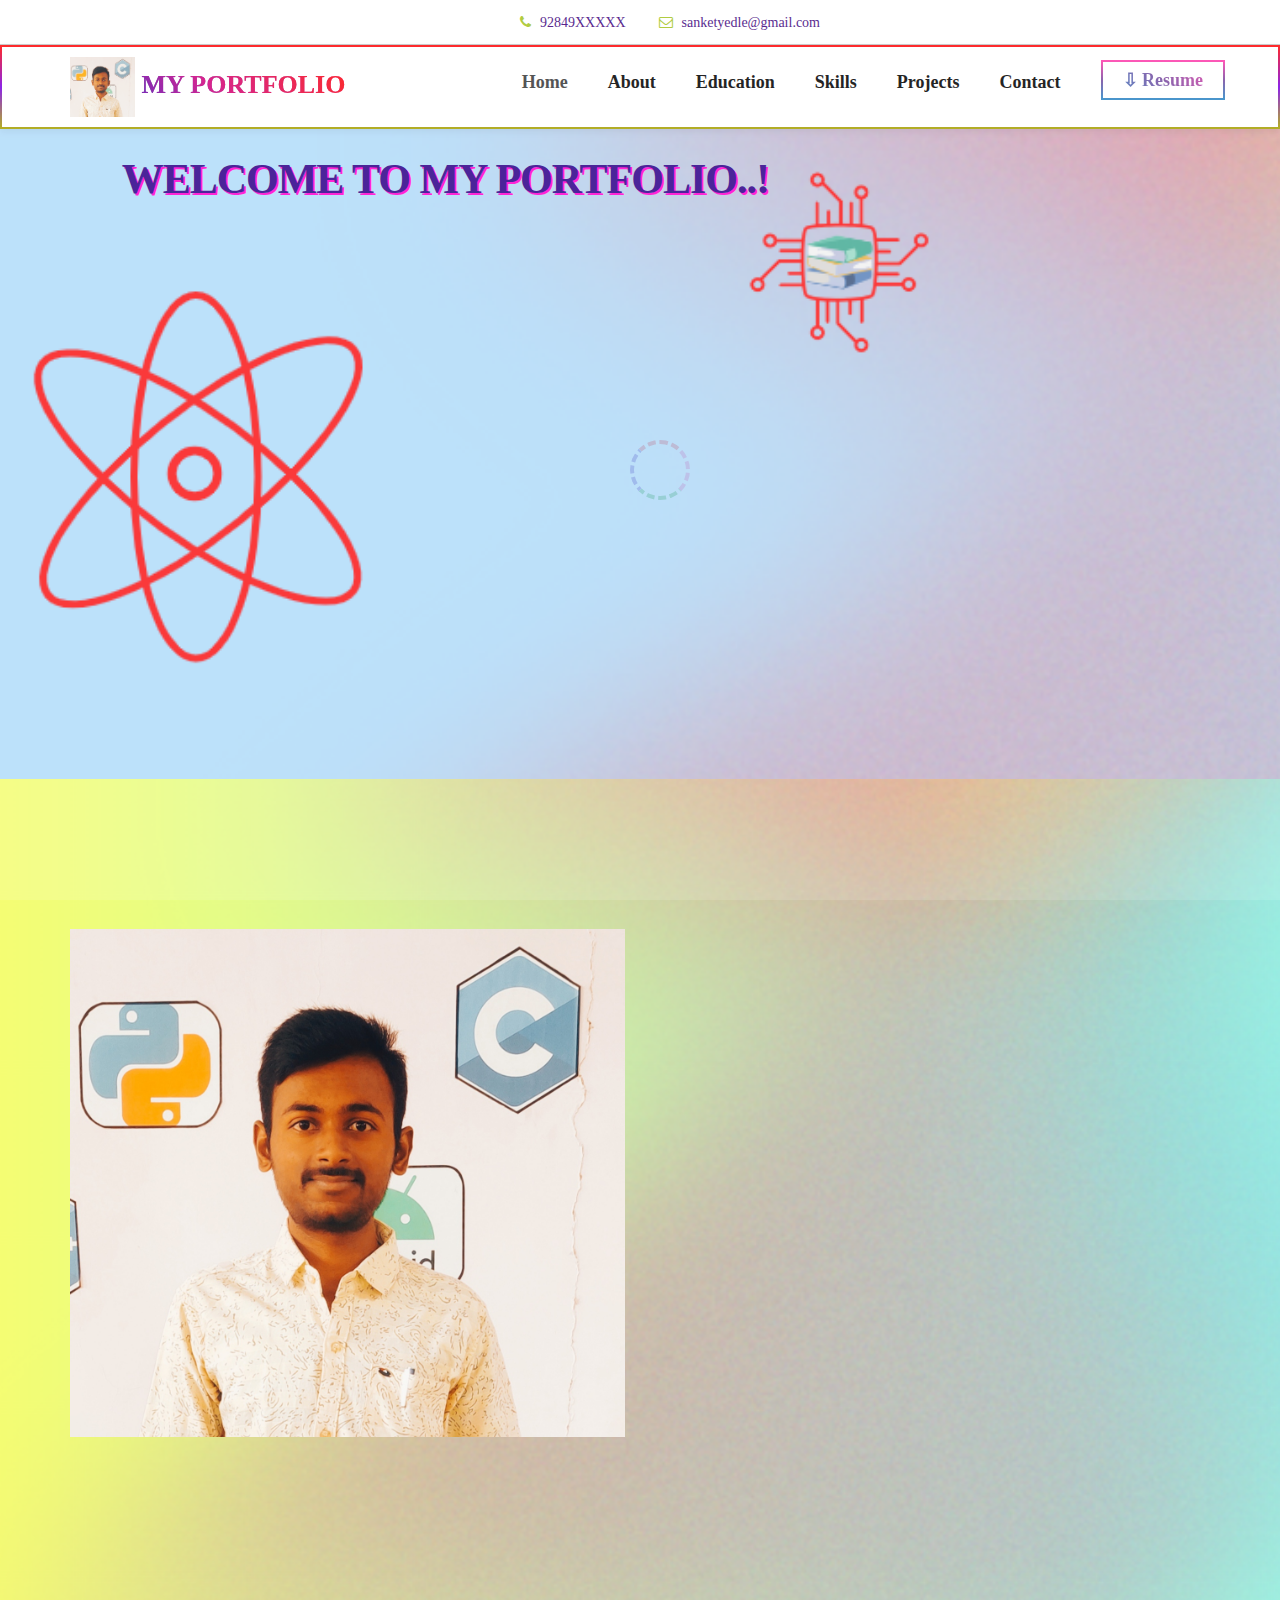
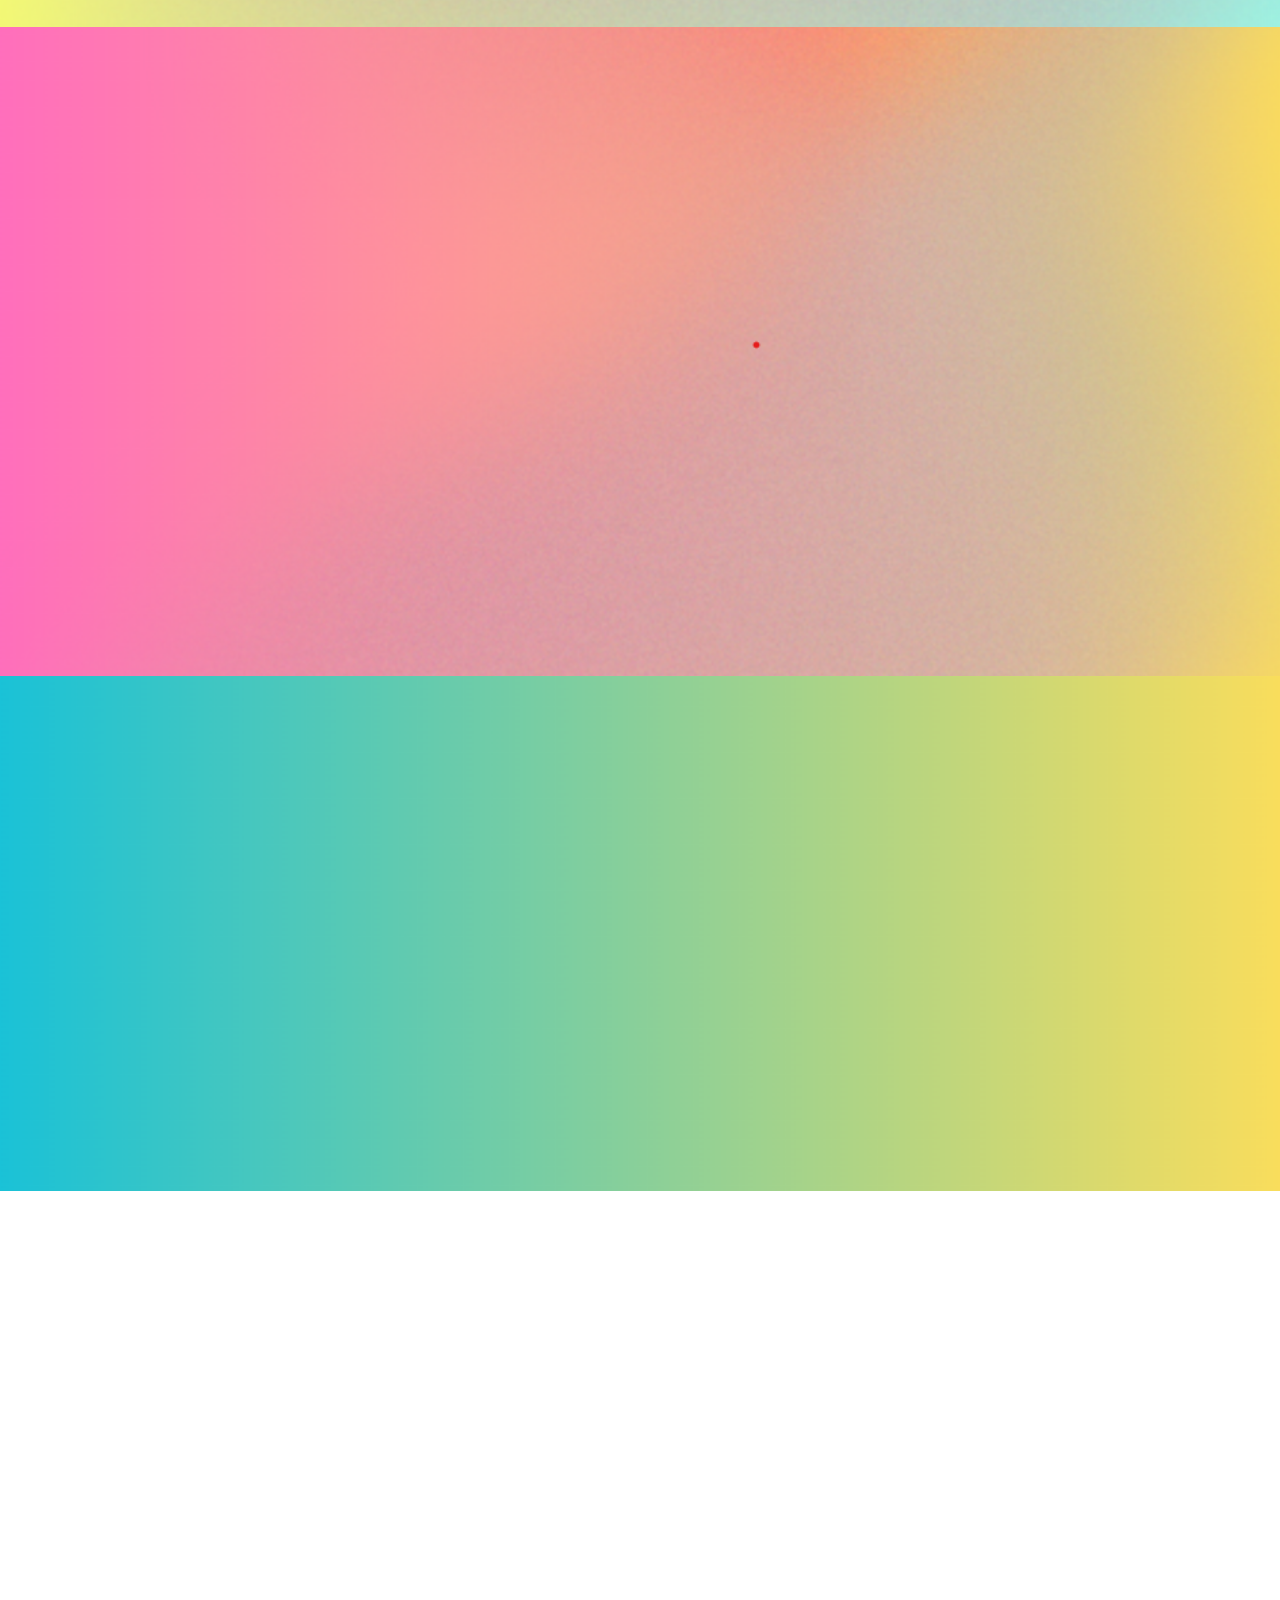
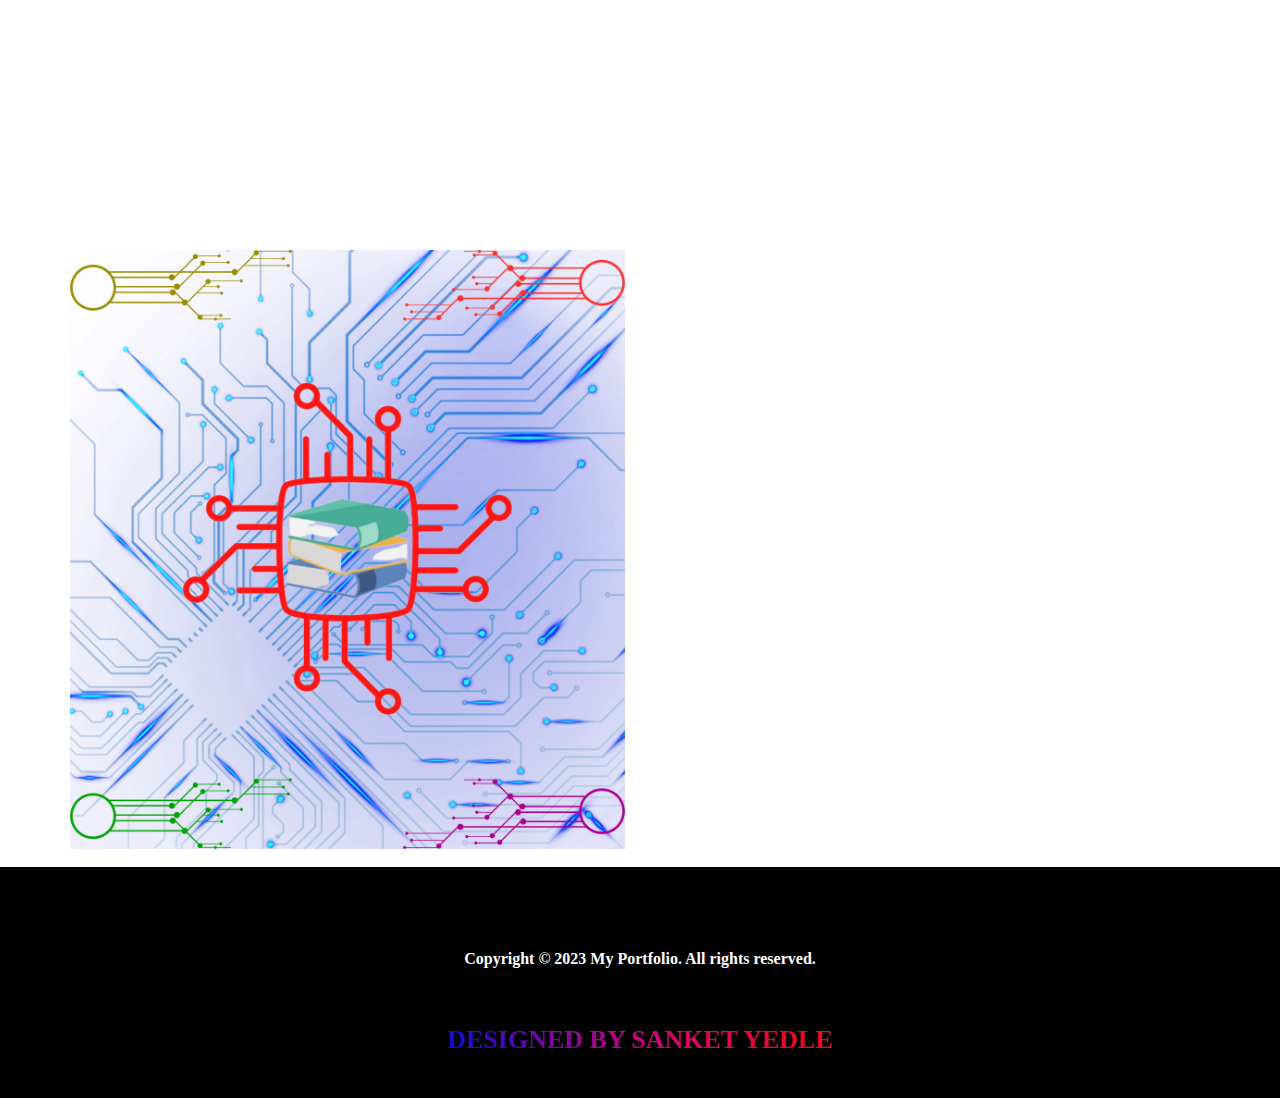
<file: 1. Portfolio/index.html>
<!DOCTYPE html>
<html lang="en">
<head>

     <title>My Portfolio</title>
     <link rel="shortcut icon" type="image/jpg" href="images/logo.jpg"/>
     <meta charset="UTF-8">
     <meta http-equiv="X-UA-Compatible" content="IE=Edge">
     <meta name="description" content="">
     <meta name="keywords" content="">
     <meta name="viewport" content="width=device-width, initial-scale=1, maximum-scale=1">
     <link rel="stylesheet" href="css/bootstrap.min.css">
     <link rel="stylesheet" href="css/font-awesome.min.css">

     <!-- MAIN CSS -->
     <link rel="stylesheet" href="css/style.css">
</head>
<body id="top" data-spy="scroll" data-target=".navbar-collapse" data-offset="50">
<!-- PRE LOADER -->
<section class="preloader">
          
     <div class="spinner">

          <span class="spinner-rotate"></span>
          
     </div>
</section>
     <!-- HEADER -->
     <header>
          <div class="container">
               <div class="row">
                    <div class="col-md-8 col-sm-7 text-align-right">
                         <span class="phone-icon"><i class="fa fa-phone"></i> 92849XXXXX</span>
                         <span class="email-icon"><i class="fa fa-envelope-o"></i> <a href="mailto:contact.ai.ds@gmail.com">sanketyedle@gmail.com</a></span>
                    </div>
               </div>
          </div>
     </header>

     <!-- MENU -->
     <section class="navbar navbar-default navbar-static-top" role="navigation">
          <div class="container">
               <div class="navbar-header">
                    <button class="navbar-toggle" data-toggle="collapse" data-target=".navbar-collapse">
                         <span class="icon icon-bar"></span>
                         <span class="icon icon-bar"></span>
                         <span class="icon icon-bar"></span>
                    </button>

                    <!-- lOGO TEXT HERE -->
                    <a href="index.html" class="logo"><span class="first-logo"><img src="images/logo.jpg" alt="My Portfolio" height="60px" width="65px"> MY PORTFOLIO</span></a>
               </div>

               <!-- MENU LINKS -->
               <div class="collapse navbar-collapse">
                    <ul class="nav navbar-nav navbar-right">
                         <li><a href="#top" class="smoothScroll">Home</a></li>
                         <li><a href="#about" class="smoothScroll">About</a></li>
                          <li><a href="#education" class="smoothScroll">Education</a></li>
                         <li><a href="#skills" class="smoothScroll">Skills</a></li>
                         <li><a href="#projects" class="smoothScroll">Projects</a></li>
                         <li><a href="#contact">Contact</a></li>
                         <li class="ask-btn"><a href="#" >⇩ Resume</a></li>
                    </ul>
               </div>
          </div>
     </section>

     <!-- HOME -->
     <section id="home" class="images" data-stellar-background-ratio="0.5">
          <div class="container">
               <div class="row">
                              <div class="item item-first">
                                   <div class="caption">
                                        <div class="col-md-offset-1 col-md-10">
                                             <!-- <h3>Write someting</h3> -->
                                             <h2 class="caption">WELCOME TO MY PORTFOLIO..!</h2>
                                        </div>
                                   </div>
     </section>

     <!-- ABOUT -->
     <section id="about">
          <div class="container">
               <div class="row">
                     <div class="col-md-6 col-sm-6">
                         <img src="images/logo.jpg" class="img-responsive" alt="">
                    </div>
                    <div class="col-md-6 col-sm-6">
                         <div class="about-info">
                              <h2 class="wow fadeInUp" data-wow-delay="0.6s">Hello, I am <i>Sanket</i></h2>
                              <div class="wow fadeInUp" data-wow-delay="0.8s">
                                   <p>I am a student at Marathwada Mitra Mandals Institute of Technology, Pune. Currently I am pursuing Bachelor of Engineering (BE) in Artificial Intelligence and Data Science [Third Year].</p>
                                   <p>My institute is affilated with Savitribai Phule Pune University (SPPU).</p>
                                   <p>I am very interested in Web Development especially Frontend Development and Desing.</p>
                                 
                                   
                                   <center>
                         <button class="contactbtn"><a href="#contact">Contact Me 🔻</a></button></center>
    
                                        <h3>Mr. Y. Sanket</h3>
                                        <p>Student @ MMIT</p>
                                   </figcaption>
                              </figure></div>
                         </div>
                    </div>
               </div>
          </div>
          <br>
          <br>
     </section>
    
 <!-- Education -->
 <section id="education">
     <div class="container">
          <div class="row">
               <div class="col-md-12 col-sm-12">
                    
                         <h2 class="wow fadeInUp" data-wow-delay="0.6s">Education</h2>
                         <div class="wow fadeInUp" data-wow-delay="0.8s">
                              <div style="overflow-x: auto;">
                                   <table >
                                      <tr >
                                          <th style="width:40%;">Education</th>
                                          <th style="width:20%;">Year</th>
                                          <th style="width:40%;">Percentage / SGPA</th>
                                          <th>Status</th>
                                      </tr>   
                                      <tr >
                                        <td>Bachelor of Engineering <br>(Artificial Intelligence and Data Science)</td>
                                        <td>2022-2025</td>
                                        <td>7</td>
                                        <td>Persuing</td>
                                    </tr>
                                    <td>Diploma <br> (Computer Engineering)</td>
                                    <td>2019 - 2022</td>
                                    <td>87.09%</td>
                                    <td>Completed</td>
                                </tr>
                                <td>SSC</td>
                                <td>2017</td>
                                <td>82.80%</td>
                                <td>Completed</td>
                            </tr>

                                      </table>
                                      </div>
                          

                    </div>
               </div>
          </div>
     </div>
     <br>
     <br>
</section>

<!-- Skills -->
<section id="skills">
     <div class="container">
          <div class="row">
               <div class="col-md-12 col-sm-12">
                         <h2 class="wow fadeInUp" data-wow-delay="0.6s">Skills</h2>
                         <div class="wow fadeInUp" data-wow-delay="0.8s">
                                   <button class="skillsbtn">Frontend Design</button>
                                   <button class="skillsbtn">Writing Markup and Coding</button>
                                        <button class="skillsbtn">PHP Programming</button>
                                             <button class="skillsbtn">HTML, CSS Coding</button>
                                             </div> 
          </div>
     </div>
     <br>
     <br>
</section>

<!-- Projects-->
<section id="projects">
     <div class="container">
          <div class="row">
               <div class="col-md-12 col-sm-12">
                         <h2 class="wow fadeInUp" data-wow-delay="0.6s">My Projects</h2>
                         <div class="wow fadeInUp" data-wow-delay="0.8s">
                              <main>
                                   <section class="project">
                                       <img src="images/cms.png" alt="Project 1">
                                       <div class="project-info">
                                           <h3>Complaint Management System</h3>
                                           <p>In this project, I developed a system for my college (department) students, With the help of this system students can easily register their complaints. When student register their complaint the particular incharge or HOD can easily solve students complaints. 
                                             I developed both Student Dashboard and Admin Dashboard for better understanding.</p>
                                       </div>
                                   </section>
                           
                                   <section class="project">
                                       <img src="images/polyinfo_msbte.png"Project 2">
                                       <div class="project-info">
                                           <h3>PolyInfo-MSBTE</h3>
                                           <p>It is a website developed for polytechnic or diploma studnets (Computer Engineering). 
                                             Using this site students can get information about important Questions, MCQs and one of the most important i.e. Micro Projects.
                                              Students can get all subjects micro projects from 3<sup>rd</sup> semester to 6<sup>th</sup> semester.</p>
                                       </div>
                                   </section>
                           
                               </main>
                           
                                   </div>
</div>
     </div>
     <br>
     <br>
</section>

     <!-- Contact -->
     <section id="contact" data-stellar-background-ratio="3">
          <div class="container">
               <div class="row">
                    <div class="col-md-6 col-sm-6">
                         <img src="images/img4.png" class="img-responsive" alt="MY PORTFOLIO">
                    </div>
                    <div class="col-md-6 col-sm-6">
                         <form id="ask" role="form" method="post" action="action.php">
                              <!-- SECTION TITLE -->
                              <div class="section-title wow fadeInUp" data-wow-delay="0.4s">
                                   <h2>Contact Me</h2>
                              </div>
                              <div class="wow fadeInUp" data-wow-delay="0.8s">
                                   <div class="col-md-6 col-sm-6">
                                        <label for="name">First Name</label>
                                        <input class="form-control"  type="text" id="First_Name" name="First_Name" placeholder="First Name" required>
                                   </div>
                                   <div class="col-md-6 col-sm-6">
                                        <label for="name">Last Name</label>
                                        <input class="form-control"  type="text" id="Last_Name" name="Last_Name" placeholder="Last Name" required>
                                   </div>
                                   <div class="col-md-6 col-sm-6">
                                        <label for="email">Email</label>
                                        <input class="form-control" type="email" placeholder="Email" id="Email" name="Email"  required>
                                   </div>
                                   <div class="col-md-6 col-sm-6">
                                        <label for="telephone">Phone Number</label>
                                        <input class="form-control" type="tel" placeholder="Mobile Number" id="Mobile_No" name="Mobile_No" required>
                                        </div>
                                        <div class="col-md-12 col-sm-12">
                                        <label for="Message">Message</label>
                                        <textarea class="form-control" rows="5" id="Message" name="Message" placeholder="Write Here.."></textarea>
                                   </div>
                                   <div class="col-md-6 col-sm-6">
                                        <button type="submit" class="form-control" id="submit" name="submit">Submit</button>
                                       </div>
                                        <div class="col-md-6 col-sm-6">
                                        <button type="reset" class="form-control" id="reset" name="reset">Clear</button>
                                   </div>
                              </div>
                        </form>	
                    </div>
               </div>
          </div>
     </section>

     <!-- FOOTER -->
     <footer data-stellar-background-ratio="5">
          <div class="container">
               <div class="row">
                    <div class="col-md-12 col-sm-12 border-top">
                         <div class="col-md-12 col-sm-12">
                              <div class="copyright-text"> 
                                   <center>
                                   <p>Copyright &copy; 2023 My Portfolio. All rights reserved.
                                   </p></center>
                              </div>
                         </div>
                         <div class="col-md-2 col-sm-2 text-align-center">
                              <div class="angle-up-btn"> 
                                  <a href="#top" class="smoothScroll wow fadeInUp" data-wow-delay="1.2s"><i class="fa fa-angle-up"></i></a>
                              </div>
                         </div>   
          </div>
                    <center><span class="first-logo">DESIGNED BY SANKET YEDLE</span></center>
     </footer>

     <!-- SCRIPTS -->
     <script src="js/jquery.js"></script>
     <script src="js/bootstrap.min.js"></script>
     <script src="js/jquery.sticky.js"></script>
     <script src="js/jquery.stellar.min.js"></script>
     <script src="js/wow.min.js"></script>
     <script src="js/smoothscroll.js"></script>
     <script src="js/owl.carousel.min.js"></script>
     <script src="js/custom.js"></script>
     
</body>
</html>
</file>
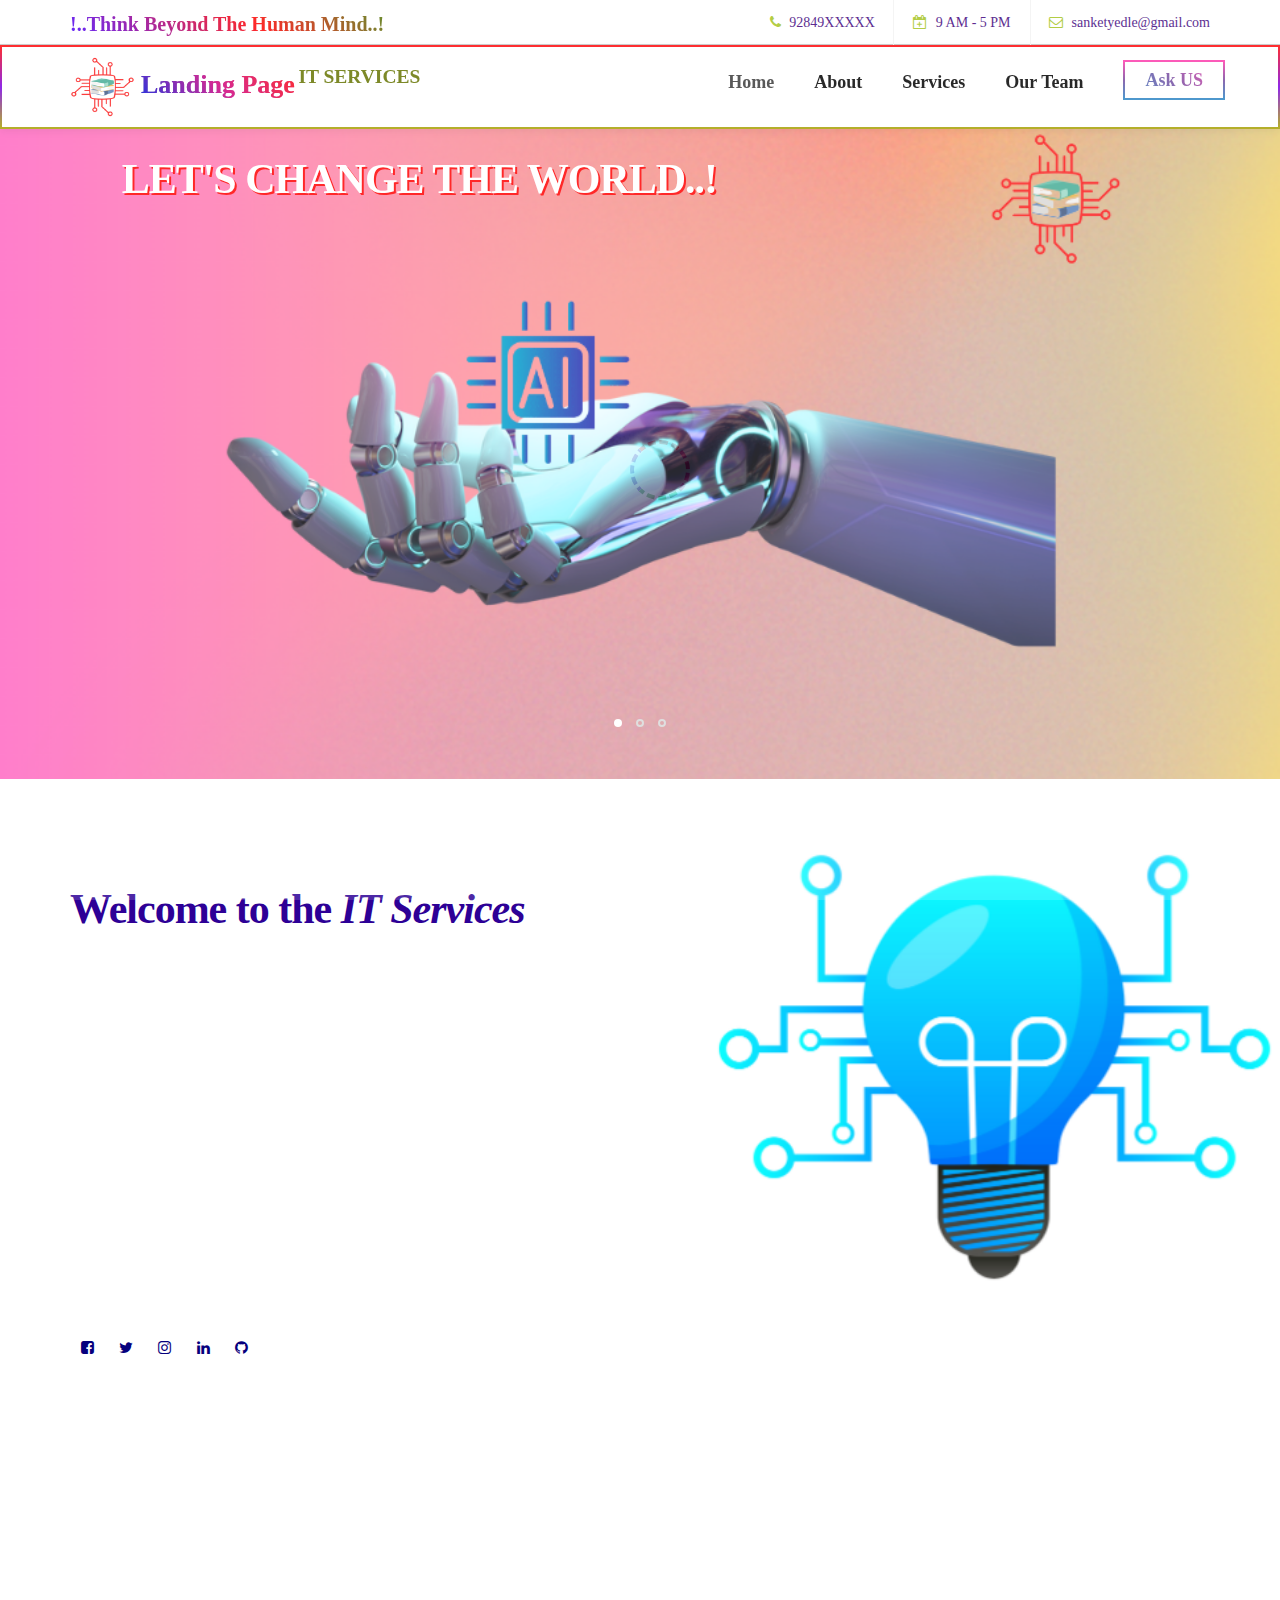
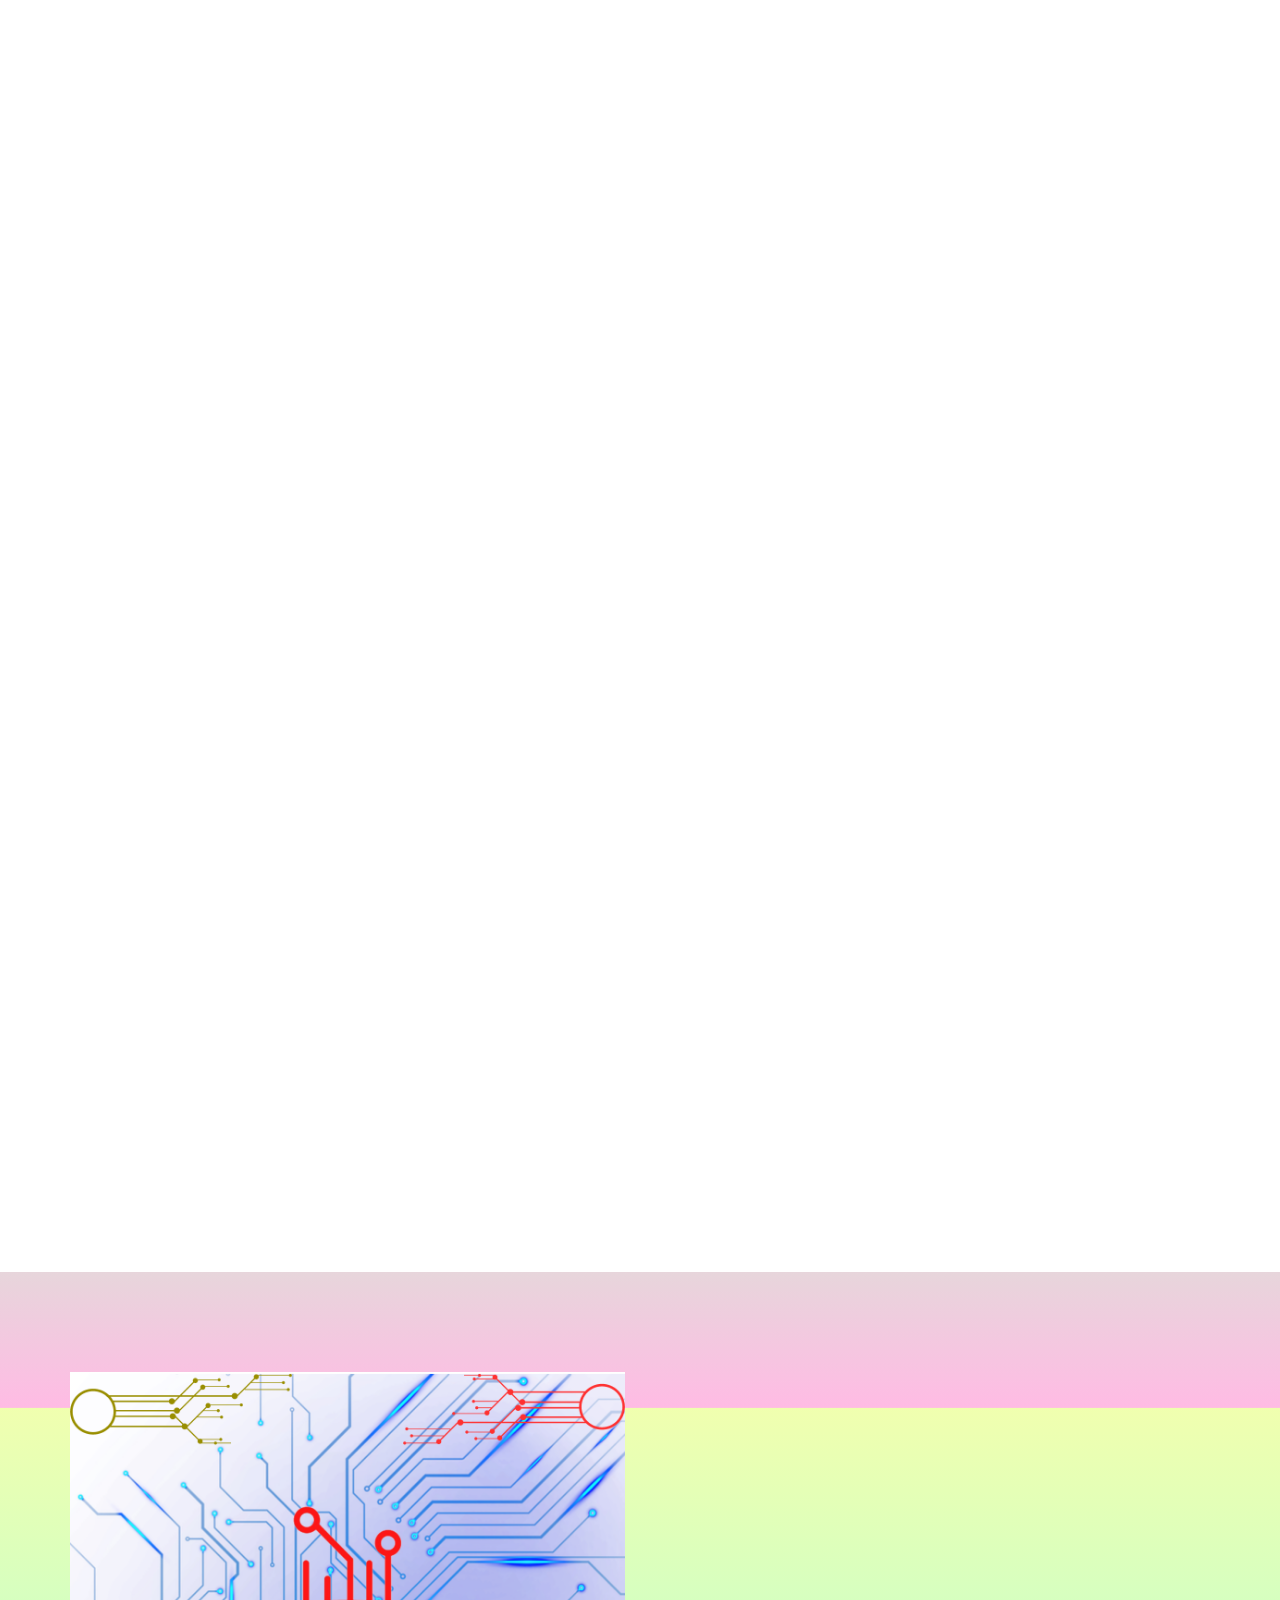
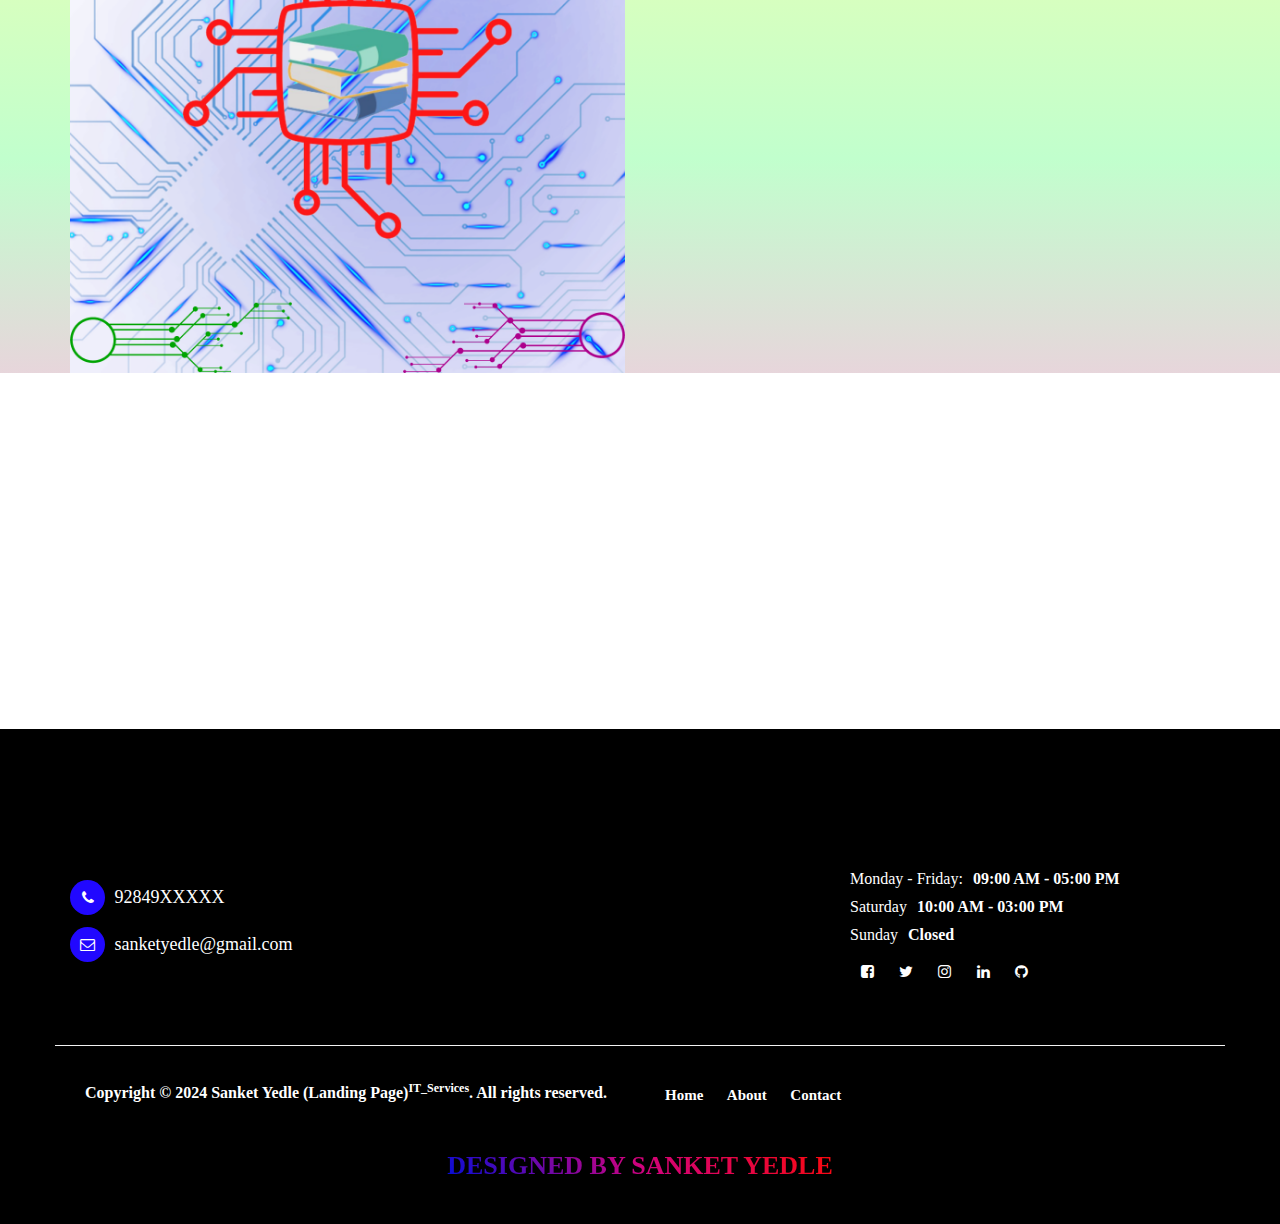
<file: 2. Landing Page/index.html>
<!DOCTYPE html>
<html lang="en">
<head>
     <title>Landing Page (IT Services)</title>
     <link rel="shortcut icon" type="image/jpg" href="images/logo.png"/>
     <meta charset="UTF-8">
     <meta http-equiv="X-UA-Compatible" content="IE=Edge">
     <meta name="description" content="">
     <meta name="keywords" content="">
     <meta name="viewport" content="width=device-width, initial-scale=1, maximum-scale=1">
     <link rel="stylesheet" href="css/bootstrap.min.css">
     <link rel="stylesheet" href="css/font-awesome.min.css">
     <link rel="stylesheet" href="css/animate.css">
     <link rel="stylesheet" href="css/owl.carousel.css">
     <link rel="stylesheet" href="css/owl.theme.default.min.css">

     <!-- MAIN CSS -->
     <link rel="stylesheet" href="css/style.css">
</head>
<body id="top" data-spy="scroll" data-target=".navbar-collapse" data-offset="50">
     <!-- PRE LOADER -->
     <section class="preloader">          
          <div class="spinner">
               <span class="spinner-rotate"></span>
          </div>
     </section>
     <!-- HEADER -->
     <header>
          <div class="container">
               <div class="row">

                    <div class="col-md-4 col-sm-5">
                         <p class="tagline">!..Think Beyond The Human Mind..!</p>
                    </div>
                    <div class="col-md-8 col-sm-7 text-align-right">   
						<span class="phone-icon"><i class="fa fa-phone"></i> 92849XXXXX</span>
                         <span class="date-icon"><i class="fa fa-calendar-plus-o"></i> 9 AM - 5 PM</span>					
                         <span class="email-icon"><i class="fa fa-envelope-o"></i> <a href="mailto:sanketyedle@gmail.com">sanketyedle@gmail.com</a></span>
                    </div>

               </div>
          </div>
     </header>


     <!-- MENU -->
     <section class="navbar navbar-default navbar-static-top" role="navigation">
          <div class="container">

               <div class="navbar-header">
                    <button class="navbar-toggle" data-toggle="collapse" data-target=".navbar-collapse">
                         <span class="icon icon-bar"></span>
                         <span class="icon icon-bar"></span>
                         <span class="icon icon-bar"></span>
                    </button>

                    <!-- lOGO TEXT HERE -->
                    <a href="#home" class="logo"> <img src="images/logo.png" alt="Landing Page" class="rotate" height="60px" width="65px">&nbsp;<span class="first-logo">Landing Page</span></a>
                    <span class="logo-text"><sup>IT Services</span>
               </div>
               <!-- MENU LINKS -->
               <div class="collapse navbar-collapse">
                    <ul class="nav navbar-nav navbar-right">
                         <li><a href="#top" class="smoothScroll">Home</a></li>
                         <li><a href="#about" class="smoothScroll">About</a></li>
						 <li><a href="#services" class="smoothScroll">Services</a></li>
						 <li><a href="#team" class="smoothScroll">Our Team</a></li>
						 <li class="ask-btn"><a href="#ask" class="smoothScroll">Ask US</a></li>
       
                         
                    </ul>
               </div>
          </div>
     </section>

     <!-- HOME -->
     <section id="home" class="slider" data-stellar-background-ratio="0.5">
          <div class="container">
               <div class="row">

                         <div class="owl-carousel owl-theme">
                              <div class="item item-first">
                                   <div class="caption1">
                                        <div class="col-md-offset-1 col-md-10">
                                             <h2 class="caption1">Let's change the world..!</h2>
                                        </div>
                                   </div>
                              </div>

                              <div class="item item-second">
                                   <div class="caption2">
                                        <div class="col-md-offset-1 col-md-10">
                                             <h2>We Develop Responsive Website..!</h2>
                                        </div>
                                   </div>
                              </div>

                              <div class="item item-third">
                                   <div class="caption3">
                                        <div class="col-md-offset-1 col-md-10">
                                             <h2 class="caption3">Lets make the Responsive SOftwares..!</h2>
                                        </div>
                                   </div>
                              </div>
                         </div>

               </div>
          </div>
     </section>


     <!-- ABOUT -->
     <section id="about">
          <div class="container">
               <div class="row">

               <div class="col-md-6 col-sm-6">
                         <div class="about-info">
                              <h2 class="wow fadeInUp" data-wow-delay="0.6s">Welcome to the <i>IT Services</i></h2>
                              <div class="wow fadeInUp" data-wow-delay="0.8s">
                                   <h3>Our Vision:</h3>
                                   <p>At Our Company, our vision is to empower businesses and individuals through innovative and impactful digital solutions. 
                                        We strive to be a leading force in the world of website and app development, delivering cutting-edge technology that transforms ideas into reality. </p>
                              <h3>Our Mission:</h3>
                              <p>At Our Company, our mission is to deliver exceptional digital solutions that transcend expectations.
                                   is to create user-centric, visually appealing, and functionally robust websites and applications that elevate the online experience.
                              </p>
                                   </div>
                              <figure class="profile wow fadeInUp" data-wow-delay="1s">
                                   <img src="images/ceo.gif" class="img-responsive" alt="">
                                   <figcaption>
                                        <h3>Mr. Sanket</h3>
                                        <p>CEO</p>
                                   </figcaption>
                              </figure>
                              <ul class="social-icon-team">
                                   <li><a href="https://facebook.com/sanketyedle" class="fa fa-facebook-square" attr="facebook icon"></a></li>
                                   <li><a href="https://twitter.com/sanketyedle" class="fa fa-twitter"></a></li>
                                   <li><a href="https://instagram.com/sanketyedle"  class="fa fa-instagram"></a></li>
                                   <li><a href="https://linkedin.com/in/sanketyedle"  class="fa fa-linkedin"></a></li>
                                   <li><a href="https://github.com/sanketyedle"  class="fa fa-github"></a></li>
                              </ul>
                         </div>
                    </div>
                  
               </div>
          </div>
     </section>
     <!-- Services  -->
<section id="services">
     <div class="container">
          <div class="row">
               <div class="col-md-12 col-sm-12">
                         <h2 class="wow fadeInUp" data-wow-delay="0.6s">Our Services</h2>
                         <div class="wow fadeInUp" data-wow-delay="0.8s">
                              <main>
                                   <section class="services">
                                       <img src="images/web.png" alt="Web Development">
                                       <div class="services-info">
                                           <h3>Web Development</h3>
                                           <p>We design and develop websites as per user requirements.</p>
                                           <p>Features</p>
                                           <ul class="services-features">
                                             <li>User Friendly</li>
                                             <li>Resonsive</li>
                                             <li>SEO Optimized</li>
                                             <li>Attractive</li>
                                             <li>Support Multiple Browsers</li>
                                             <li>Easily Accessable</li>
                                           </ul>
                                       </div>
                                   </section>
                           
                                   <section class="services">
                                       <img src="images/app.png" alt="App Development">
                                       <div class="services-info">
                                           <h3>App Development</h3>
                                           <p>We design and develop Android as well as iOS Applications per user requirements.</p>
                                           <p>Features</p>
                                           <ul class="services-features">
                                             <li>User Friendly</li>
                                             <li>Resonsive</li>
                                             <li>Fit to any Screen</li>
                                             <li>Attractive</li>
                                             <li>Support Multiple Android/iOS Versions</li>
                                             <li>High Performance</li>
                                           </ul>
                                       </div>
                                   </section>
                               </main>
                                   </div>
</div>
     </div>
     <br>
     <br>
</section>

     <!-- Our Team-->
     <section id="team" data-stellar-background-ratio="1">
          <div class="container">
               <div class="row">

                    <div class="col-md-6 col-sm-6">
                         <div class="about-info">
                              <h2 class="wow fadeInUp" data-wow-delay="0.1s">Our Team</h2>
                         </div>
                    </div>

                    <div class="clearfix"></div>

                    <div class="col-md-4 col-sm-6">
                         <div class="team-thumb wow fadeInUp" data-wow-delay="0.2s">
                              <img src="images/user.jpg" class="img-responsive" alt=" Mr/Ms. ABC">

                                   <div class="team-info">
                                        <h3>Mr/Ms. ABC</h3>
                                        <p>Web Developer</p>
                                        <div class="team-contact-info">
                                             <p><i class="fa fa-phone"></i> 9284XXXXXX</p>
                                             <p><i class="fa fa-envelope-o"></i> <a href="#">abc@gmail.com</a></p>
                                        </div>
                                        <ul class="social-icon-team">
                                             <li><a href="#" class="fa fa-linkedin-square"></a></li>
                                             <li><a href="#" class="fa fa-facebook-square"></a></li>
                                             <li><a href="#" class="fa fa-twitter"></a></li>
                                             <li><a href="#" class="fa fa-envelope-o"></a></li>
                                             <li><a href="#"  class="fa fa-github"></a></li>
                                        </ul>
                                   </div>

                         </div>
                    </div>

                    <div class="col-md-4 col-sm-6">
                         <div class="team-thumb wow fadeInUp" data-wow-delay="0.4s">
                              <img src="images/user.jpg" class="img-responsive" alt="Mr/Ms. PQR">

                                   <div class="team-info">
                                        <h3>Mr/Ms. PQR</h3>
                                        <p>Android App Developer</p>
                                        <div class="team-contact-info">
                                             <p><i class="fa fa-phone"></i> 7028XXXXXX</p>
                                             <p><i class="fa fa-envelope-o"></i> <a href="#">pqr@gmail.com</a></p>
                                        </div>
                                        <ul class="social-icon-team">
                                             <li><a href="#" class="fa fa-linkedin-square"></a></li>
                                             <li><a href="#" class="fa fa-facebook-square"></a></li>
                                             <li><a href="#" class="fa fa-twitter"></a></li>
                                             <li><a href="#" class="fa fa-envelope-o"></a></li>
                                             <li><a href="#"  class="fa fa-github"></a></li>
                                        </ul>
                                   </div>

                         </div>
                    </div>

                    <div class="col-md-4 col-sm-6">
                         <div class="team-thumb wow fadeInUp" data-wow-delay="0.6s">
                              <img src="images/user.jpg" class="img-responsive" alt="Mr/Ms. XYZ">

                                   <div class="team-info">
                                        <h3>Mr/Ms. XYZ</h3>
                                        <p>iOS Application Developer</p>
                                        <div class="team-contact-info">
                                             <p><i class="fa fa-phone"></i> 9765XXXXXX</p>
                                             <p><i class="fa fa-envelope-o"></i> <a href="#">xyz@gmail.com</a></p>
                                        </div>
                                        <ul class="social-icon-team">
                                             <li><a href="#" class="fa fa-linkedin-square"></a></li>
                                             <li><a href="#" class="fa fa-facebook-square"></a></li>
                                             <li><a href="#" class="fa fa-twitter"></a></li>
                                             <li><a href="#" class="fa fa-envelope-o"></a></li>
                                             <li><a href="#"  class="fa fa-github"></a></li>
                                        </ul>
                                   </div>

                         </div>
                    </div>
                    
               </div>
          </div>
     </section>

     <!-- ASK US -->
     <section id="ask" data-stellar-background-ratio="3">
          <div class="container">
               <div class="row">

                    <div class="col-md-6 col-sm-6">
                         <img src="images/img4.png" class="img-responsive" alt="AI & DS">
                    </div>

                    <div class="col-md-6 col-sm-6">
                         <!-- ASK US FORM HERE -->
                         <form id="ask-form" role="form" method="post" action="#">

                              <!-- SECTION TITLE -->
                              <div class="section-title wow fadeInUp" data-wow-delay="0.4s">
                                   <h2>Ask Us</h2>
                              </div>

                              <div class="wow fadeInUp" data-wow-delay="0.8s">
                                   <div class="col-md-6 col-sm-6">
                                        <label for="name">First Name<span class="mandatory">*</span></label>
                                        <input class="form-control"  type="text" id="First_Name" name="First_Name" placeholder="First Name" minlength="3" required>
                                   </div>
                                   <div class="col-md-6 col-sm-6">
                                        <label for="name">Last Name<span class="mandatory">*</span></label>
                                        <input class="form-control"  type="text" id="Last_Name" name="Last_Name" placeholder="Last Name" minlength="3" required>
                                   </div>

                                   <div class="col-md-6 col-sm-6">
                                        <label for="gender">Gender<span class="mandatory">*</span></label>
                                        <select class="form-control" name="Gender" required>
                                             <option value="">Select Gender</option>
                                             <option value="Male">Male</option>
                                             <option value="Female">Female</option>
                                             <option value="Other">Other</option>
                                             </select>
                                   </div>       
                                   <div class="col-md-6 col-sm-6">
                                        <label for="email">Email<span class="mandatory">*</span></label>
                                        <input class="form-control" type="email" placeholder="student@mmit.edu.in" id="Email" required >
                                   </div>

                                   <div class="col-md-12 col-sm-12">
                                        <label for="telephone">Phone Number<span class="mandatory">*</span></label>
                                        <input class="form-control" type="tel" placeholder="Mobile Number" id="Mobile_No" name="Mobile_No"  maxlength="10"  required>
                                        <label for="Complaint_Message">Message<span class="mandatory">*</span></label>
                                        <textarea class="form-control" rows="5" id="Complaint_Message" name="Complaint_Message" placeholder="Ask Here.." minlength="10" required></textarea>
                                   </div>
                                   <div class="col-md-6 col-sm-6">
                                        <button type="submit" class="form-control" id="submit" name="submit">Submit</button>
                                       </div>
                                        <div class="col-md-6 col-sm-6">
                                        <button type="reset" class="form-control" id="reset" name="reset">Clear</button>
                                   </div>
                              </div>
                        </form>	
                    </div>
               </div>
          </div>
  </div>
     </section>


     <!-- GOOGLE MAP -->
     <section id="google-map">
          <iframe src="https://www.google.com/maps/embed?pb=!1m18!1m12!1m3!1d236.3222539276908!2d73.94039953154817!3d18.61204901562834!2m3!1f0!2f0!3f0!3m2!1i1024!2i768!4f13.1!3m3!1m2!1s0x3bc2c426abe950f1%3A0xabecafd9c9680bd1!2sMarathwada%20Mitra%20Mandal&#39;s%20Institute%20of%20Technology!5e0!3m2!1sen!2sin!4v1691514630814!5m2!1sen!2sin" width="100%" height="350" frameborder="0" style="border:0" allowfullscreen></iframe>
     </section>           


     <!-- FOOTER -->
     <footer data-stellar-background-ratio="5">
          <div class="container">
               <div class="row">

                    <div class="col-md-4 col-sm-4">
                         <div class="footer-thumb"> 
                              <h4 class="wow fadeInUp" data-wow-delay="0.4s"><span style="color:rgb(255, 255, 255);">Contact Info</span></h4>
                              <div class="contact-info">
                                   <p><i class="fa fa-phone"></i> <span style="color:rgb(255, 255, 255);">92849XXXXX</span></p>
                                   <p><i class="fa fa-envelope-o"></i> <a href="mailto:sanketyedle@gmail.com">sanketyedle@gmail.com</a></p>
                              </div>
                         </div>
                    </div>

                    <div class="col-md-4 col-sm-4"> 
                         <div class="footer-thumb"> 
                             
                         </div>
                    </div>

                    <div class="col-md-4 col-sm-4"> 
                         <div class="footer-thumb">
                              <div class="opening-hours">
                                   <h4 class="wow fadeInUp" data-wow-delay="0.4s"> <span style="color:rgb(255, 166, 216);">Opening Hours</span></h4>
                                   <p class="contact-information">Monday - Friday:<span>09:00 AM - 05:00 PM</span></p>
                                   <p class="contact-information">Saturday<span>10:00 AM - 03:00 PM</span></p>
                                   <p class="contact-information">Sunday<span>Closed</span></p>
                              </div> 

                              <ul class="social-icon">
                                   <li><a href="https://facebook.com/sanketyedle" class="fa fa-facebook-square" attr="facebook icon"></a></li>
                                   <li><a href="https://twitter.com/sanketyedle" class="fa fa-twitter"></a></li>
                                   <li><a href="https://instagram.com/sanketyedle"  class="fa fa-instagram"></a></li>
                                   <li><a href="https://linkedin.com/in/sanketyedle"  class="fa fa-linkedin"></a></li>
                                   <li><a href="https://github.com/sanketyedle"  class="fa fa-github"></a></li>
                              </ul>
                         </div>
                    </div>

                    <div class="col-md-12 col-sm-12 border-top">
                         <div class="col-md-6 col-sm-6">
                              <div class="copyright-text"> 
                                   <p>Copyright &copy; 2024 Sanket Yedle (Landing Page)<sup>IT_Services</sup>. All rights reserved.</p>
                              </div>
                         </div>
                         <div class="col-md-6 col-sm-6">
                              <div class="footer-link"> 
                              <a href="#top" class="smoothScroll">Home</a>
                                   <a href="#about" class="smoothScroll">About</a>
                                   <a href="#contact" class="smoothScroll">Contact</a>
                              </div>
                         </div>
                         <div class="col-md-6 col-sm-6 text-align-center">
                              <div class="angle-up-btn"> 
                                  <a href="#top" class="smoothScroll wow fadeInUp" data-wow-delay="1.2s"><i class="fa fa-angle-up"></i></a>
                              </div>
                         </div>   
                    </div>
                    
               </div>
          </div>
     <center><span class="first-logo">DESIGNED BY SANKET YEDLE</span></center>
     </footer>

     <!-- SCRIPTS -->
     <script src="js/jquery.js"></script>
     <script src="js/bootstrap.min.js"></script>
     <script src="js/jquery.sticky.js"></script>
     <script src="js/jquery.stellar.min.js"></script>
     <script src="js/wow.min.js"></script>
     <script src="js/smoothscroll.js"></script>
     <script src="js/owl.carousel.min.js"></script>
     <script src="js/custom.js"></script>    

</body>
</html>
</file>
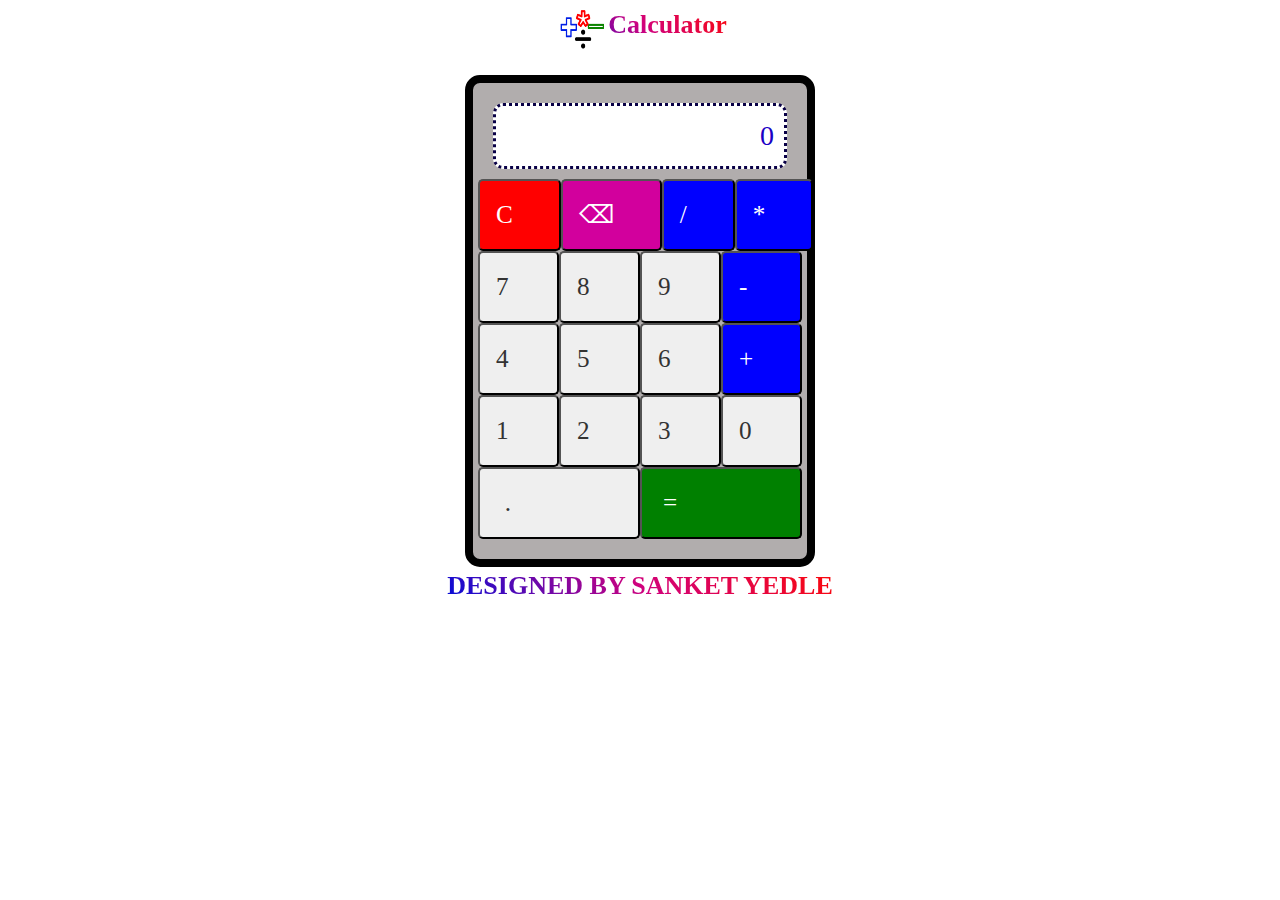
<file: 3. Calculator/index.html>
<!DOCTYPE html>
<html lang="en">
<head>

     <title>Calculator</title>
     <link rel="shortcut icon" type="image/jpg" href="images/logo.png"/>
     <meta charset="UTF-8">
     <meta http-equiv="X-UA-Compatible" content="IE=Edge">
     <meta name="description" content="">
     <meta name="keywords" content="">
     <meta name="viewport" content="width=device-width, initial-scale=1, maximum-scale=1">
     <link rel="stylesheet" href="css/bootstrap.min.css">
     <link rel="stylesheet" href="css/font-awesome.min.css">
     <!-- MAIN CSS -->
     <link rel="stylesheet" href="css/style.css">
</head>
<body >
<!-- lOGO TEXT HERE -->
<center>
           <a href="index.html" class="logo"><span class="first-logo"><img src="images/logo.png" alt="Calculator" height="55px" width="55px">Calculator</span></a>
<br><br>
     <!-- CALCULATOR -->
     <div class="calculator">
          <div class="display" id="display">0</div>
          <div class="keys">
              <div class="row">
                  <button onclick="clearDisplay()" class="button clear">C</button>
                  <button onclick="backspace()" class="button back">⌫</button>
                  <button onclick="appendToDisplay('/')" class="button operators">/</button>
                  <button onclick="appendToDisplay('*')" class="button operators">*</button>
              </div></div>
              
              <div class="row">
                  <button onclick="appendToDisplay('7')">7</button>
                  <button onclick="appendToDisplay('8')">8</button>
                  <button onclick="appendToDisplay('9')">9</button>
                  <button onclick="appendToDisplay('-')" class="button operators">-</button>
              </div>
              <div class="row">
                  <button onclick="appendToDisplay('4')">4</button>
                  <button onclick="appendToDisplay('5')">5</button>
                  <button onclick="appendToDisplay('6')">6</button>
                  <button onclick="appendToDisplay('+')" class="button operators">+</button>
              </div>
              <div class="row">
                  <button onclick="appendToDisplay('1')">1</button>
                  <button onclick="appendToDisplay('2')">2</button>
                  <button onclick="appendToDisplay('3')">3</button>
                  <button onclick="appendToDisplay('0')">0</button>
              </div>
              <div class="row">
                  <button onclick="appendToDisplay('.')">.</button>
                  <button onclick="calculate()" class="button equal">=</button>
              </div>
          </div>
      </div>

               <span class="first-logo">DESIGNED BY SANKET YEDLE</span></center>
              <script>
               let displayValue = '0';
           
           function updateDisplay() {
               document.getElementById('display').innerText = displayValue;
           }
           
           function appendToDisplay(value) {
               if (displayValue === '0' && value !== '.') {
                   displayValue = value;
               } else {
                   displayValue += value;
               }
               updateDisplay();
           }
           
           function clearDisplay() {
               displayValue = '0';
               updateDisplay();
           }
           
           function backspace() {
               displayValue = displayValue.slice(0, -1);
               if (displayValue === '') {
                   displayValue = '0';
               }
               updateDisplay();
           }
           
           function calculate() {
               try {
                   displayValue = eval(displayValue).toString();
                   updateDisplay();
               } catch (error) {
                   displayValue = 'Error';
                   updateDisplay();
               }
           }
           
               </script>
</body>
</html>
</file>
<file: 1. Portfolio/css/style.css>
/* Style */
@import url('https://fonts.googleapis.com/css?family=Poppins:400,500,600');

  body {
    background: #ffffff;
    font-family: "Times New Roman", Times, serif;
    overflow-x: hidden;
  }


  /*---------------------------------------
     TYPOGRAPHY              
  -----------------------------------------*/

  h1,h2,h3,h4,h5,h6 {
    font-weight: 600;
    line-height: inherit;
  }

  h1,h2,h3,h4 {
    letter-spacing: -1px;
  }

  h5 {
    font-weight: 500;
  }

  h1 {
    color: #252525;
    font-size: 5em;
  }

  h2 {
    color: #2d0096;
    font-size: 3em;
    padding-bottom: 10px;
  }

  h3 {
    font-size: 1.8em;
    line-height: 1.2em;
    margin-bottom: 0;
    color: green;
  }

  h4 {
    color: #454545;
    font-size: 1.8em;
    padding-bottom: 2px;
  }

  h6 {
    letter-spacing: 0;
    font-weight: normal;
  }

  p {
    color: #000000;
    font-size: 20px;
    font-weight: normal;
    line-height: 24px;
  }

  /*---------------------------------------
       PRE LOADER              
  -----------------------------------------*/

  .preloader {
    position: fixed;
    top: 0;
    left: 0;
    width: 100%;
    height: 100%;
    z-index: 99999;
    display: flex;
    flex-flow: row nowrap;
    justify-content: center;
    align-items: center;
    background: none repeat scroll 0 0 #ffffff;
  }

  .spinner {
    border: 1px dotted transparent;
    border-radius: 3px;
    position: relative;
  }

  .spinner:before {
    content: '';
    box-sizing: border-box;
    position: absolute;
    top: 50%;
    left: 50%;
    width: 60px;
    height: 60px;
    margin-top: -10px;
    margin-left: -10px;
    border-radius: 50%;
    border: 4px dashed #3d00a0;
    border-top-color: #fa0707;
    border-bottom-color: #068b02;
    border-right-color: #ff0077c4;
    animation: spinner 1.5s linear infinite;
  }

  @-webkit-@keyframes spinner {
    to {transform: rotate(360deg);}
  }

  @keyframes spinner {
    to {transform: rotate(360deg);}
  }

  /*---------------------------------------
      MENU              
  -----------------------------------------*/
  header {
    background: #ffffff;
    border-bottom: 1px solid #c4c3c3;
    display: flex;
    height: 45px;
    text-align:right;
  }

  header .col-md-8 {
    padding-right: 0;
  }

  header p,
  header span {
    font-size: 14px;
    line-height: 24px;
    padding-top: 12px;
  }

  header a,
  header span {
    color: #40037d;
  }

  header span {
    font-weight: 500;
    display: inline-block;
    padding: 11px 15px;
  }

  header span i {
    color: #a5c422;
    margin-right: 5px;
  }
  /*---------------------------------------
      MENU              
  -----------------------------------------*/
  .navbar-default {
    background: #ffffff;
    box-shadow: 0 2px 8px rgba(0, 0, 0, 0.075);
    border: 2px solid ;
    border-image: linear-gradient( #ff0707 0%, #7a00e4 50%, #a7a200 100%) 1;
    margin-bottom: 0;
    padding: 10px;
  }
  /*------------*/
  .first-logo{
    background: -webkit-linear-gradient(225deg, #fb0909 0%, #d0027e 50%, #020dd8 100%);
    -webkit-background-clip: text;
    -webkit-text-fill-color: transparent;
    font-weight: 900;
    font-size:26px;
    font-family: Georgia, 'Times New Roman', Times, serif;
  }

  .navbar-default .logo {
    background: -webkit-linear-gradient(225deg, #FF3CAC 0%, #784BA0 50%, #2B86C5 100%);
    -webkit-background-clip: text;
    -webkit-text-fill-color: transparent;
    font-weight: 900;
    font-size:24px;
    font-family: Georgia, 'Times New Roman', Times, serif;
  }
/*Logo Name color*/
  .navbar-default .logo .fa {
    background: -webkit-linear-gradient(225deg, #FF3CAC 0%, #784BA0 50%, #2B86C5 100%);
    -webkit-background-clip: text;
    -webkit-text-fill-color: transparent;
  }

  .navbar-default .navbar-nav li.ask-btn {
    margin: 3px 0 0 20px;
  }

  .navbar-default .navbar-nav li.ask-btn a {
    background: #ffffff;
    background: -webkit-linear-gradient(225deg, #FF3CAC 0%, #784BA0 50%, #2B86C5 100%);
    -webkit-background-clip: text;
    -webkit-text-fill-color: transparent;
    font-weight: 800;
    border:2px solid;
    border-image: linear-gradient( #FF3CAC 0%, #784BA0 50%, #2B86C5 100%) 1;

    padding-top: 8px;
    padding-bottom: 8px;
  }

  .navbar-default .navbar-nav li.ask-btn a:hover {
    background-image: linear-gradient(225deg, #FF3CAC 0%, #784BA0 50%, #2B86C5 100%);
    color: #ffffff !important;
  }

  .navbar-default .navbar-nav li a {
    color: #000000;
    font-size: 18px;
    font-weight: 900;
    padding-right: 20px;
    padding-left: 20px;
    -webkit-transition: all ease-in-out 0.4s;
    transition: all ease-in-out 0.4s;
  }

  .navbar-default .navbar-nav > li a:hover {
    color: #393939 !important;
  }

  .navbar-default .navbar-nav > li > a:hover,
  .navbar-default .navbar-nav > li > a:focus {
    color: #555555;
    background-color: transparent;
  }

  .navbar-default .navbar-nav > .active > a,
  .navbar-default .navbar-nav > .active > a:hover,
  .navbar-default .navbar-nav > .active > a:focus {
    color: #393939;
    background-color: transparent;
  }

  .navbar-default .navbar-toggle {
    border: none;
    padding-top: 10px;
  }

  .navbar-default .navbar-toggle .icon-bar {
    background: #393939;
    border-color: transparent;
  }

  .navbar-default .navbar-toggle:hover,
  .navbar-default .navbar-toggle:focus { 
    background-color: transparent;
  }

  /*---------------------------------------
      HOME              
  -----------------------------------------*/

  #home h1 {
    color: #ffffff;
    padding-bottom: 10px;
    margin-top: 0;
  }

  #home h3 {
    color: #ffffff;
    font-size: 18px;
    font-weight: normal;
    line-height: inherit;
    letter-spacing: 3px;
    text-transform: uppercase;
    margin: 0;
  }

  .images .container {
    width: 100%;
  }

  .images .caption {
    display: flex;
    justify-content: left;
    flex-direction: column;
    text-align: left;
    text-transform: uppercase;
    text-shadow: 2px 2px #ff00d0;
    height: 100%;
    color: #2e0089;
    cursor: e-resize;
  }

  .images .item {
    background-position: inherit;
    background-repeat: no-repeat;
    background-attachment: local;
    background-size: cover;
    height: 650px;
  }

  .images .item-first {
    background-image: url(../images/img2.png);
  }

  /*---------------------------------------
      ABOUT              
  -----------------------------------------*/

  #about {
    background: url('../images/about-bg.png') no-repeat top center;
    background-size: cover;
    padding-top: 150px;
    padding-bottom: 150px;
  }

  #about h6 {
    color: #858585;
    margin: 0;
  }
/*------education */

#education {
  background: url('../images/education.png') no-repeat top center;
  background-size: cover;
  padding-top: 150px;
  padding-bottom: 150px;
}
#skills {
  background: url('../images/img3.png') no-repeat top center;
  background-size: cover;
  padding-top: 150px;
  padding-bottom: 150px;
}
  /*---------------------------------------
      Ask Us     
  -----------------------------------------*/
  .contactbtn {
    background: none;
    border: 3px dashed ;
    border-image: linear-gradient( #FF3CAC 0%, #784BA0 50%, #2B86C5 100%) 1;
    box-shadow: none;
    color:#ff0000;
    font-size: 22px;
    font-weight: normal;
    margin-bottom: 15px;
    transition: all ease-in-out 0.4s;
  }
  .skillsbtn {
    background-color: none;
    border: 3px dashed ;
    border-image: linear-gradient( #FF3CAC 0%, #784BA0 50%, #2B86C5 100%) 1;
    box-shadow: none;
    color:#000000;
    font-size: 22px;
    height: 60px;
    width: auto;
    font-weight: normal;
    margin-bottom: 15px;
    transition: all ease-in-out 0.4s;
  }

  #ask {
    padding-top: 100px;
  }

  #ask label {
    color: #000000;
    font-weight: 900;
    font-size: 18px;
    font-family:'Times New Roman', Times, serif;
  }

  #ask .form-control {
    background: #ffffff;
    border: 2px solid ;
    border-image: linear-gradient( #FF3CAC 0%, #784BA0 50%, #2B86C5 100%) 1;
    box-shadow: none;
    font-size: 18px;
    font-weight: normal;
    margin-bottom: 15px;
    transition: all ease-in-out 0.4s;
  }

  #ask input{
    color: #000000;
    font-weight: 900;
    font-size: 18px;
    font-family:'Times New Roman', Times, serif;
  }

  #ask button#submit {
    background: #2d1eff;
    color: #ffffff;
    font-weight: 600;
    height: 55px;
  }

  #ask button#submit:hover {
    background: #00c200;
    color: #ffffff;
  }
  #ask button#reset {
    background: #ff1717;
    color: #ffffff;
    font-weight: 600;
    height: 55px;
  }

  #ask button#reset:hover {
    background: #00c200;
    color: #ffffff;
  }

 /*Table*/

 table{
  width:100%;
  border-spacing: 10px;
  border-collapse: collapse;
font-size: 20px;
}
th{
  text-align:center;
  padding: 8px;

  font-family: Cambria, Cochin, Georgia, Times, 'Times New Roman', serif;
  font-size: 20px;
  font-weight: 900;
  color:#3004aa;
  
  
  
}
td{
  text-align:center;
  font-family: Cambria, Cochin, Georgia, Times, 'Times New Roman', serif;
  font-size: 18px;
  font-weight: 800;
  padding: 6px;
  color:black;

  
}


/*Table Ends*/
  /*---------------------------------------
     FOOTER              
  -----------------------------------------*/

  footer {
    padding-top: 80px;
    padding-bottom: 40px;
    background-color: #000000;
  }
  .copyright-text p,
  .footer-link a {
    color: #ffffff;
    font-size: 16px;
    font-weight: 700;
  }

  .angle-up-btn {
    position: relative;
    bottom: 4em;
    display: block;
  }

  .angle-up-btn a {
    background: black;
    border: 1px solid #f2f2f2;
    border-radius: 3px;
    font-size: 20px;
    color: cyan;
    display: inline-block;
    text-align: center;
    width: 40px;
    height: 40px;
    line-height: 38px;
    transition: transform 0.1s ease-in;
    transform: translateX(0);
  }

  .angle-up-btn a:hover {
    background: #4267b2;
    color: #ffffff;
    transform: translateY(-5px);
  }
/* Projects */
  main {
    display: flex;
    flex-wrap: wrap;
    justify-content: space-around;
    padding: 2em;
}

.project {
    margin: 1em;
    width: 400px;
    border: 1px solid #ddd;
    border-radius: 5px;
    overflow: hidden;
    box-shadow: 0 0 10px rgba(0, 0, 0, 0.1);
    transition: transform 0.3s ease-in-out;
}

.project:hover {
    transform: scale(1.05);
}

.project img {
    width: 100%;
    height: 150px;
    object-fit: cover;
}

.project-info {
    padding: 1em;
}
  /*---------------------------------------
     RESPONSIVE STYLES              
  -----------------------------------------*/

  @media only screen and (max-width: 1200px) {
    h1 {
      font-size: 4em;
    }
    h2 {
      font-size: 2.5em;
    }
    h3 {
      font-size: 1.5em;
    }

    header {
      height: inherit;
    }
    header span.date-icon {
      border: 0;
      padding-right: 0;
      padding-left: 0;
    }
    header span.email-icon {
      padding-top: 0;
    }

    .navbar-default .navbar-nav li a {
      padding-right: 15px;
      padding-left: 15px;
    }
  }

  @media only screen and (max-width: 992px) {
    .slider .item {
      background-position: center;
    }

    header {
      padding-bottom: 10px;
    }
    header .text-align-right {
      text-align: left;
    }
    header span {
      padding-top: 0;
      padding-left: 0;
      padding-bottom: 0;
    }
  }

  @media only screen and (max-width: 767px) {
    .navbar-default .navbar-collapse, .navbar-default .navbar-form {
      border-color: transparent;
    }
    .navbar-default .navbar-nav li.ask-btn {
      margin-left: 15px;
    }
    .navbar-default .navbar-nav li a {
      display: inline-block;
      padding-top: 8px;
      padding-bottom: 8px;
    }
    footer {
      padding-top: 60px;
      padding-bottom: 0;
    }
    .border-top {
      text-align: center;
    }

    .copyright-text {
      margin-top: 10px;
    }

    .angle-up-btn {
      bottom: 10em;
    }
  }

  @media only screen and (max-width: 639px) {
    h1 {
      font-size: 3em;
      line-height: 1.2em;
    }
    h2 {
      font-size: 2.1em;
    }
    h4 {
      font-size: 1.4em;
    }

    #home h3 {
      font-size: 11px;
      letter-spacing: 1px;
    }

  }
</file>
<file: 2. Landing Page/css/style.css>
/* Style */
@import url('https://fonts.googleapis.com/css?family=Poppins:400,500,600');

  body {
    background: #ffffff;
    font-family: "Times New Roman", Times, serif;
    overflow-x: hidden;
  }


  /*---------------------------------------
     TYPOGRAPHY              
  -----------------------------------------*/

  h1,h2,h3,h4,h5,h6 {
    font-weight: 600;
    line-height: inherit;
  }

  h1,h2,h3,h4 {
    letter-spacing: -1px;
  }

  h5 {
    font-weight: 500;
  }

  h1 {
    color: #252525;
    font-size: 5em;
  }

  h2 {
    color: #2d0096;
    font-size: 3em;
    padding-bottom: 10px;
  }

  h3 {
    font-size: 1.8em;
    line-height: 1.2em;
    margin-bottom: 0;
    color: #150073;
  }

  h4 {
    color: #454545;
    font-size: 1.8em;
    padding-bottom: 2px;
  }

  h6 {
    letter-spacing: 0;
    font-weight: normal;
  }

  p {
    color: #000000;
    font-size: 18px;
    font-weight: normal;
    line-height: 24px;
  }
  .contact-information {
    color: #ffffff;
    font-size: 16px;
    font-weight: 700;
    font-family: 'Times New Roman', Times, serif;
    font-weight: normal;
    line-height: 24px;
  }

  /*Logo Text CMS*/
  .logo-text{
    color: #657400;
    font-size: 26px;
    font-weight: 900;
    
    font-family: Georgia, 'Times New Roman', Times, serif;
    position: relative;
    display: inline-block;
    text-transform: uppercase;
    animation: flip 3s infinite;
    animation-delay: calc(.4s)
  }
  @keyframes flip {
    0%,80% {
      transform: rotateY(360deg) 
    }
  }


  /*---------------------------------------
     GENERAL               
  -----------------------------------------*/

  html{
    -webkit-font-smoothing: antialiased;
  }

  a {
    color: #3700ed;
    -webkit-transition: 0.5s;
    transition: 0.5s;
    text-decoration: none !important;
  }

  a:hover, a:active, a:focus {
    color: #750046;
    outline: none;
  }

  ::-webkit-scrollbar{
    width: 8px;
    height: 8px;
  }

  ::-webkit-scrollbar-thumb {
    cursor: pointer;
    background: #000000;
  }

  .section-title {
    padding-bottom: 20px;
  }

  .section-title h2 {
    margin-top: 0;
  }

  .section-btn {
    background: transparent;
    border: 2px solid blue;
    border-radius: 3px;
    color: #ffffff;
    font-size: inherit;
    font-weight: 700;
    padding: 14px 20px;
    margin-top: 70px;
    transition: transform 0.1s ease-in;
    transform: translateX(0);
  }

  .section-btn:hover {
    transform: translateY(-5px);
  }

  .text-align-right {
    text-align: right;
  }

  .text-align-center {
    text-align: center;
  }

  .border-top {
    border-top: 1px solid #f2f2f2;
    margin-top: 4em;
    padding-top: 2.5em;
  }

  .btn-gray {
    background: #ffffff;
  }

  .btn-blue {
    background: #ffffff;
  }

  /*---------------------------------------
       PRE LOADER              
  -----------------------------------------*/

  .preloader {
    position: fixed;
    top: 0;
    left: 0;
    width: 100%;
    height: 100%;
    z-index: 99999;
    display: flex;
    flex-flow: row nowrap;
    justify-content: center;
    align-items: center;
    background: none repeat scroll 0 0 #ffffff;
  }

  .spinner {
    border: 1px dotted transparent;
    border-radius: 3px;
    position: relative;
  }

  .spinner:before {
    content: '';
    box-sizing: border-box;
    position: absolute;
    top: 50%;
    left: 50%;
    width: 60px;
    height: 60px;
    margin-top: -10px;
    margin-left: -10px;
    border-radius: 50%;
    border: 4px dashed #3d00a0;
    border-top-color: #fa0707;
    border-bottom-color: #068b02;
    border-right-color: #ff0077c4;
    animation: spinner 1.5s linear infinite;
  }

  @-webkit-@keyframes spinner {
    to {transform: rotate(360deg);}
  }

  @keyframes spinner {
    to {transform: rotate(360deg);}
  }



  /*---------------------------------------
      MENU              
  -----------------------------------------*/


/* Tagline Animation Start*/
.tagline {
  white-space: nowrap;
  animation: typewriter 3.5s steps(50) infinite alternate,  blink 800ms steps(50) infinite normal;
  background: -webkit-linear-gradient(225deg, #01ab0a 0%, #ff0101 50%, #4400ff 100%);
-webkit-background-clip: text;
-webkit-text-fill-color: transparent;
font-weight: 600;
font-size:20px;
font-family: Georgia, 'Times New Roman', Times, serif;
}

@keyframes typewriter {
  from {
    width: 0%;
  }

  to {
    width: 100%;
  }
}
/* Tagline Animation End*/


  header {
    background: #ffffff;
    border-bottom: 1px solid #c4c3c3;
    display: flex;
    height: 45px;
  }

  header .col-md-8 {
    padding-right: 0;
  }

  header p,
  header span {
    font-size: 14px;
    line-height: 24px;
    padding-top: 12px;
  }

  header a,
  header span {
    color: #40037d;
  }

  header span {
    font-weight: 500;
    display: inline-block;
    padding: 11px 15px;
  }

  header span.date-icon {
    border-left: 1px solid #f2f2f2;
    border-right: 1px solid #f2f2f2;
    padding-right: 19px;
    padding-left: 19px;
  }

  header span i {
    color: #a5c422;
    margin-right: 5px;
  }
  /*---------------------------------------
      MENU              
  -----------------------------------------*/
  .navbar-default {
    background: #ffffff;
    box-shadow: 0 2px 8px rgba(0, 0, 0, 0.075);
    border: 2px solid ;
    border-image: linear-gradient( #ff0707 0%, #7a00e4 50%, #a7a200 100%) 1;
    margin-bottom: 0;
    padding: 10px;
  }

  /*rotate logo*/
  .rotate {
    animation: rotation 8s infinite linear;
  }
  
  @keyframes rotation {
    from {
      transform: rotate(0deg);
    }
    to {
      transform: rotate(359deg);
    }
  }
  

  /*------------*/

  .first-logo{
    background: -webkit-linear-gradient(225deg, #fb0909 0%, #d0027e 50%, #020dd8 100%);
    -webkit-background-clip: text;
    -webkit-text-fill-color: transparent;
    font-weight: 900;
    font-size:26px;
    font-family: Georgia, 'Times New Roman', Times, serif;
  }

  .navbar-default .logo {
    background: -webkit-linear-gradient(225deg, #FF3CAC 0%, #784BA0 50%, #2B86C5 100%);
    -webkit-background-clip: text;
    -webkit-text-fill-color: transparent;
    font-weight: 900;
    font-size:24px;
    font-family: Georgia, 'Times New Roman', Times, serif;
  }
/*Logo Name color*/
  .navbar-default .logo .fa {
    background: -webkit-linear-gradient(225deg, #FF3CAC 0%, #784BA0 50%, #2B86C5 100%);
    -webkit-background-clip: text;
    -webkit-text-fill-color: transparent;
  }

  .navbar-default .navbar-nav li.ask-btn {
    margin: 3px 0 0 20px;
  }

  .navbar-default .navbar-nav li.ask-btn a {
    background: #ffffff;
    background: -webkit-linear-gradient(225deg, #FF3CAC 0%, #784BA0 50%, #2B86C5 100%);
    -webkit-background-clip: text;
    -webkit-text-fill-color: transparent;
    font-weight: 800;
    border:2px solid;
    border-image: linear-gradient( #FF3CAC 0%, #784BA0 50%, #2B86C5 100%) 1;

    padding-top: 8px;
    padding-bottom: 8px;
  }

  .navbar-default .navbar-nav li.ask-btn a:hover {
    background-image: linear-gradient(225deg, #FF3CAC 0%, #784BA0 50%, #2B86C5 100%);
    color: #ffffff !important;
  }

  .navbar-default .navbar-nav li a {
    color: #000000;
    font-size: 18px;
    font-weight: 900;
    padding-right: 20px;
    padding-left: 20px;
    -webkit-transition: all ease-in-out 0.4s;
    transition: all ease-in-out 0.4s;
  }

  .navbar-default .navbar-nav > li a:hover {
    color: #393939 !important;
  }

  .navbar-default .navbar-nav > li > a:hover,
  .navbar-default .navbar-nav > li > a:focus {
    color: #555555;
    background-color: transparent;
  }

  .navbar-default .navbar-nav > .active > a,
  .navbar-default .navbar-nav > .active > a:hover,
  .navbar-default .navbar-nav > .active > a:focus {
    color: #393939;
    background-color: transparent;
  }

  .navbar-default .navbar-toggle {
    border: none;
    padding-top: 10px;
  }

  .navbar-default .navbar-toggle .icon-bar {
    background: #393939;
    border-color: transparent;
  }

  .navbar-default .navbar-toggle:hover,
  .navbar-default .navbar-toggle:focus { 
    background-color: transparent;
  }



  /*---------------------------------------
      HOME              
  -----------------------------------------*/

  #home h1 {
    color: #ffffff;
    padding-bottom: 10px;
    margin-top: 0;
  }

  #home h3 {
    color: #ffffff;
    font-size: 18px;
    font-weight: normal;
    line-height: inherit;
    letter-spacing: 3px;
    text-transform: uppercase;
    margin: 0;
  }

  .slider .container {
    width: 100%;
  }

  .slider .owl-dots {
      position: absolute;
      top: 575px;
      width: 100%;
      justify-content: center;
  }

  .owl-theme .owl-dots .owl-dot span {
    width: 8px;
    height: 8px;
    margin: 5px 7px;
    border: 2px solid #d9d9d9;
    background: transparent;
    display: block;
    -webkit-backface-visibility: visible;
    transition: opacity 200ms ease;
    border-radius: 30px;
  }

  .owl-theme .owl-dots .owl-dot.active span, .owl-theme .owl-dots .owl-dot:hover span {
    background-color: #ffffff;
    border-color: transparent;
  }

  .slider .caption1 {
    display: flex;
    justify-content: left;
    flex-direction: column;
    text-align: left;
    text-transform: uppercase;
    text-shadow: 2px 2px #FF0000;
    height: 100%;
    color: #fff;
    cursor: e-resize;
  }

  .slider .caption2{
    display: flex;
    justify-content: left;
    flex-direction: column;
    text-align: left;
    text-transform: uppercase;
    text-shadow: 2px 2px #d2ff78;
    
    height: 100%;
    color: #ff0000;
    cursor: e-resize;
  }

  .slider .caption3 {
    display: flex;
    justify-content: left;
    flex-direction: column;
    text-align: left;
    text-transform: uppercase;
    text-shadow: 2px 2px #ebff7a;
    height: 100%;
    color: #ff0707;
    cursor: e-resize;
  }

  .slider .caption{
    display: flex;
    justify-content: left;
    flex-direction: column;
    text-align: left;
    text-shadow: 2px 2px #FF0000;
    background-color: rgba(20,20,20,0.2);
    height: 100%;
    color: #fff;
    cursor: e-resize;
  }

  .slider .item {
    background-position: inherit;
    background-repeat: no-repeat;
    background-attachment: local;
    background-size: cover;
    height: 650px;
  }

  .slider .item-first {
    background-image: url(../images/img1.png);
  }

  .slider .item-second {
    background-image: url(../images/img2.png);
  }

  .slider .item-third {
    background-image: url(../images/img3.png);
  }


  /*---------------------------------------
      ABOUT              
  -----------------------------------------*/

  #about {
    background-image: url(../images/img5.png);
    background-size: cover;
    padding-top: 80px;
    padding-bottom: 100px;
  }

  .profile img,
  .profile figcaption {
    display: inline-block;
    vertical-align: top;
    margin-top: 1em;
  }
  .profile img {
    border-radius: 100%;
    width: 65px;
    height: 65px;
    margin-right: 1em;
  }
  .profile figcaption h3 {
    margin-top: 0;
  }

  #about h6 {
    color: #858585;
    margin: 0;
  }



  /*---------------------------------------
      TEAM MEMBERS              
  -----------------------------------------*/

  .team-thumb {
    background-color: #f9f9f9;
    border-radius: 0 0 10px 10px;
    position: relative;
    overflow: hidden;
    cursor: pointer;
  }

  .team-info {
    padding: 20px 30px 0 30px;
  }

  .team-contact-info {
    border-top: 1px solid #e9e9e9;
    padding-top: 1.2em;
    margin-top: 1.5em;
  }

  .team-contact-info .fa {
    margin-right: 5px;
    display: inline-block;
  }

  .team-contact-info p {
    margin-bottom: 2px;
  }

  .team-contact-info a {
    color: #757575;
  }

  .team-thumb .social-icon li {
    font-weight: 500;
  }

  .team-thumb .social-icon li a {
    background: #ffffff;
    border-radius: 100%;
    font-size: 20px;
    width: 50px;
    height: 50px;
    line-height: 50px;
    margin: 0 2px 0 2px;
  }

  .team-thumb .social-icon {
    opacity: 0;
    transform: translateY(100%);
    transition: 0.5s 0.2s;
    text-align: center;
    position: relative;
    top: 0;
  }

  .team-thumb:hover .social-icon {
    opacity: 1;
    transition-delay: 0.3s;
    transform: translateY(0px);
    top: -22em;
  }



  /*---------------------------------------
     SERVICE              
  -----------------------------------------*/

  #service {
    background: #a5c422;
  }

  #service h2,
  #service h4 {
    color: #ffffff;
  }

  #service p {
    color: #d9d9d9;
  }

  #service .service-thumb {
    padding: 0 22px;
  }

  #service .fa {
    font-size: 50px;
    margin-bottom: 10px;
    background: #ffffff;
    color: #a5c422;
    width: 120px;
    height: 120px;
    line-height: 120px;
    border-radius: 100%;
  }


  /*---------------------------------------
      Ask Us     
  -----------------------------------------*/

  #ask {
    padding-top: 100px;
    background-image: linear-gradient( #f0ffaf 0%, #c1ffcd 50%, #ffbbe4 100%) ;
    
  }

  #ask label {
    color: #000000;
    font-weight: 900;
    font-size: 18px;
    font-family:'Times New Roman', Times, serif;
  }

  #ask .form-control {
    background: #ffffff;
    border: 2px solid ;
    border-image: linear-gradient( #FF3CAC 0%, #784BA0 50%, #2B86C5 100%) 1;
    box-shadow: none;
    font-size: 18px;
    font-weight: normal;
    margin-bottom: 15px;
    transition: all ease-in-out 0.4s;
  }

.mandatory{
  color:red;
}
  #ask input{
    color: #000000;
    font-weight: 900;
    font-size: 18px;
    font-family:'Times New Roman', Times, serif;
  }

  #ask button#submit {
    background: #2d1eff;
    color: #ffffff;
    font-weight: 600;
    height: 55px;
  }

  #ask button#submit:hover {
    background: #00c200;
    color: #ffffff;
  }
  #ask button#reset {
    background: #ff1717;
    color: #ffffff;
    font-weight: 600;
    height: 55px;
  }

  #ask button#reset:hover {
    background: #00c200;
    color: #ffffff;
  }

 
  
/* Services */
main {
  display: flex;
  flex-wrap: wrap;
  justify-content: space-around;
  padding: 2em;
}

.services {
  margin: 1em;
  width: 400px;
  border-top: 4px solid #007312;
  border-left: 2px dashed #780046;
  border-bottom: 4px solid #ff0000;
  border-right: 2px dashed #150073;
  border-radius: 5px;
  overflow: hidden;
  box-shadow: 0 0 10px rgba(0, 0, 0, 0.1);
  transition: transform 0.3s ease-in-out;
}

.services:hover {
  transform: scale(1.05);
}

.services img {
  width: 100%;
  height: 160px;
  object-fit: cover;
}

.services-info {
  padding: 1em;
}
.services-features {
color:#056c01;
font-size: 18px;
font-weight: 600;
}
.mission{
  color:#000000;
font-size: 18px;
font-weight: 400;
text-align: justify;
max-width: fit-content;
}
  /*---------------------------------------
     FOOTER              
  -----------------------------------------*/

  footer {
    padding-top: 80px;
    padding-bottom: 40px;
    background-color: #000000;
  }

  footer h4 {
    padding-bottom: 5px;
  }

  footer a {
    color: #ffffff;
  }

  footer a:hover {
    color: #90f9ff;
  }

  .contact-info {
    padding-top: 10px;
  }

  .contact-info .fa {
    background: #2108ff;
    border-radius: 100%;
    color: #ffffff;
    font-size: 15px;
    width: 35px;
    height: 35px;
    line-height: 35px;
    text-align: center;
    margin-right: 5px;
    margin-bottom: 2px;
  }

  .opening-hours p {
    line-height: 18px;
  }

  .opening-hours span {
    font-weight: 800;
    color:#ffffff
    display: inline-block;
    padding-left: 10px;
  }

  .copyright-text p,
  .footer-link a {
    color: #ffffff;
    font-size: 16px;
    font-weight: 700;
  }

  .footer-link a {
    font-size: 15px;
    display: inline-block;
    padding: 0 10px;
    margin-top: 4px;
  }

  .angle-up-btn {
    position: relative;
    bottom: 4em;
    display: block;
  }

  .angle-up-btn a {
    background: black;
    border: 1px solid #f2f2f2;
    border-radius: 3px;
    font-size: 20px;
    color: cyan;
    display: inline-block;
    text-align: center;
    width: 40px;
    height: 40px;
    line-height: 38px;
    transition: transform 0.1s ease-in;
    transform: translateX(0);
  }

  .angle-up-btn a:hover {
    background: #4267b2;
    color: #ffffff;
    transform: translateY(-5px);
  }


  /*---------------------------------------
     SOCIAL ICON              
  -----------------------------------------*/

  .social-icon {
    position: relative;
    padding: 0;
    margin: 0;
  }

  .social-icon li {
    display: inline-block;
    list-style: none;
  }

  .social-icon li a {
    border-radius: 100px;
    color: #ffffff;
    font-size: 15px;
    width: 35px;
    height: 35px;
    line-height: 35px;
    text-decoration: none;
    text-align: center;
    transition: all 0.4s ease-in-out;
    position: relative;
  }

  .social-icon li a:hover {
    background: #4267b2;
    color: #ffffff;
  }
  
  /*---------------------------------------
     SOCIAL ICON  TEAM        
  -----------------------------------------*/

  .social-icon-team {
    position: relative;
    padding: 0;
    margin: 0;
  }

  .social-icon-team li {
    display: inline-block;
    list-style: none;
  }

  .social-icon-team li a {
    border-radius: 100px;
    color: #06007d;
    font-size: 15px;
    width: 35px;
    height: 35px;
    line-height: 35px;
    text-decoration: none;
    text-align: center;
    transition: all 0.4s ease-in-out;
    position: relative;
  }

  .social-icon-team li a:hover {
    background:  #06007d;
    color: #ffffff;
  }


  /*---------------------------------------
     RESPONSIVE STYLES              
  -----------------------------------------*/

  @media only screen and (max-width: 1200px) {
    h1 {
      font-size: 4em;
    }
    h2 {
      font-size: 2.5em;
    }
    h3 {
      font-size: 1.5em;
    }

    header {
      height: inherit;
    }
    header span.date-icon {
      border: 0;
      padding-right: 0;
      padding-left: 0;
    }
    header span.email-icon {
      padding-top: 0;
    }

    .navbar-default .navbar-nav li a {
      padding-right: 15px;
      padding-left: 15px;
    }
  }

  @media only screen and (max-width: 992px) {
    .slider .item {
      background-position: center;
    }

    header {
      padding-bottom: 10px;
    }
    header .text-align-right {
      text-align: left;
    }
    header span {
      padding-top: 0;
      padding-left: 0;
      padding-bottom: 0;
    }
  }

  @media only screen and (max-width: 767px) {
    .navbar-default .navbar-collapse, .navbar-default .navbar-form {
      border-color: transparent;
    }
    .navbar-default .navbar-nav li.ask-btn {
      margin-left: 15px;
    }
    .navbar-default .navbar-nav li a {
      display: inline-block;
      padding-top: 8px;
      padding-bottom: 8px;
    }


    #ask-form {
      padding-top: 4em;
      padding-bottom: 4em;
    }

    footer {
      padding-top: 60px;
      padding-bottom: 0;
    }
    .footer-thumb {
      padding-bottom: 10px;
    }

    .border-top {
      text-align: center;
    }

    .copyright-text {
      margin-top: 10px;
    }

    .angle-up-btn {
      bottom: 10em;
    }
  }

  @media only screen and (max-width: 639px) {
    h1 {
      font-size: 3em;
      line-height: 1.2em;
    }
    h2 {
      font-size: 2.1em;
    }
    h4 {
      font-size: 1.4em;
    }

    #home h3 {
      font-size: 11px;
      letter-spacing: 1px;
    }

  }
</file>
<file: 3. Calculator/css/style.css>
/* Style */
  body {
    background: #ffffff;
    font-family: "Times New Roman", Times, serif;
    overflow-x: hidden;
    align-items: center;
    justify-content: center;
  }
  /*---------------------------------------
      MENU              
  -----------------------------------------*/
  .navbar-default {
    background: #ffffff;
    box-shadow: 0 2px 8px rgba(0, 0, 0, 0.075);
    border: 2px solid ;
    border-image: linear-gradient( #ff0707 0%, #7a00e4 50%, #a7a200 100%) 1;
    margin-bottom: 0;
    padding: 10px;
  }
  /*------------*/
  .first-logo{
    background: -webkit-linear-gradient(225deg, #fb0909 0%, #d0027e 50%, #020dd8 100%);
    -webkit-background-clip: text;
    -webkit-text-fill-color: transparent;
    font-weight: 900;
    font-size:26px;
    font-family: Georgia, 'Times New Roman', Times, serif;
  }
  .navbar-default .logo {
    background: -webkit-linear-gradient(225deg, #FF3CAC 0%, #784BA0 50%, #2B86C5 100%);
    -webkit-background-clip: text;
    -webkit-text-fill-color: transparent;
    font-weight: 900;
    font-size:24px;
    font-family: Georgia, 'Times New Roman', Times, serif;
  }
  /*CALCULATOR*/
  .calculator {
    width: 350px;
    background-color: #b1adad;
    border: 8px solid #000000;
    border-radius: 15px;
    padding: 20px;
}

.display {
    text-align: right;
    padding: 10px;
    font-size: 2em;
    background-color: #fff;
    border: 3px dotted #090046;
    border-radius: 10px;
    margin-bottom: 10px;
    color:#1a00c5;;
}

.keys {
    display: grid;
    grid-template-columns: repeat(4, 1fr);
    gap: 10px;
}

.row {
    display: flex;
    justify-content: space-between;
}

button {
    flex: 1;
    padding: 16px;
    font-size: 1.8em;
    cursor: pointer;
    transition: background-color 0.3s;
    border-radius: 5px;
    display: grid;
    grid-template-columns: repeat(4, 1fr);
    gap: 10px;
}
.clear{
  background-color: red;
    color: #ffffff;
}
.back{
  background-color: rgb(210, 0, 157);
    color: #ffffff;
}
.operators {
    background-color: blue;
    color: #ffffff;
}
.equal {
  background-color: green;
  color: #ffffff;
}
.equal:hover {
  background-color: #850066;
}
button:hover {
    background-color: rgb(255, 251, 0);
}
.operators:hover {
  background-color: rgb(0, 0, 0);
}
/*/
</file>
